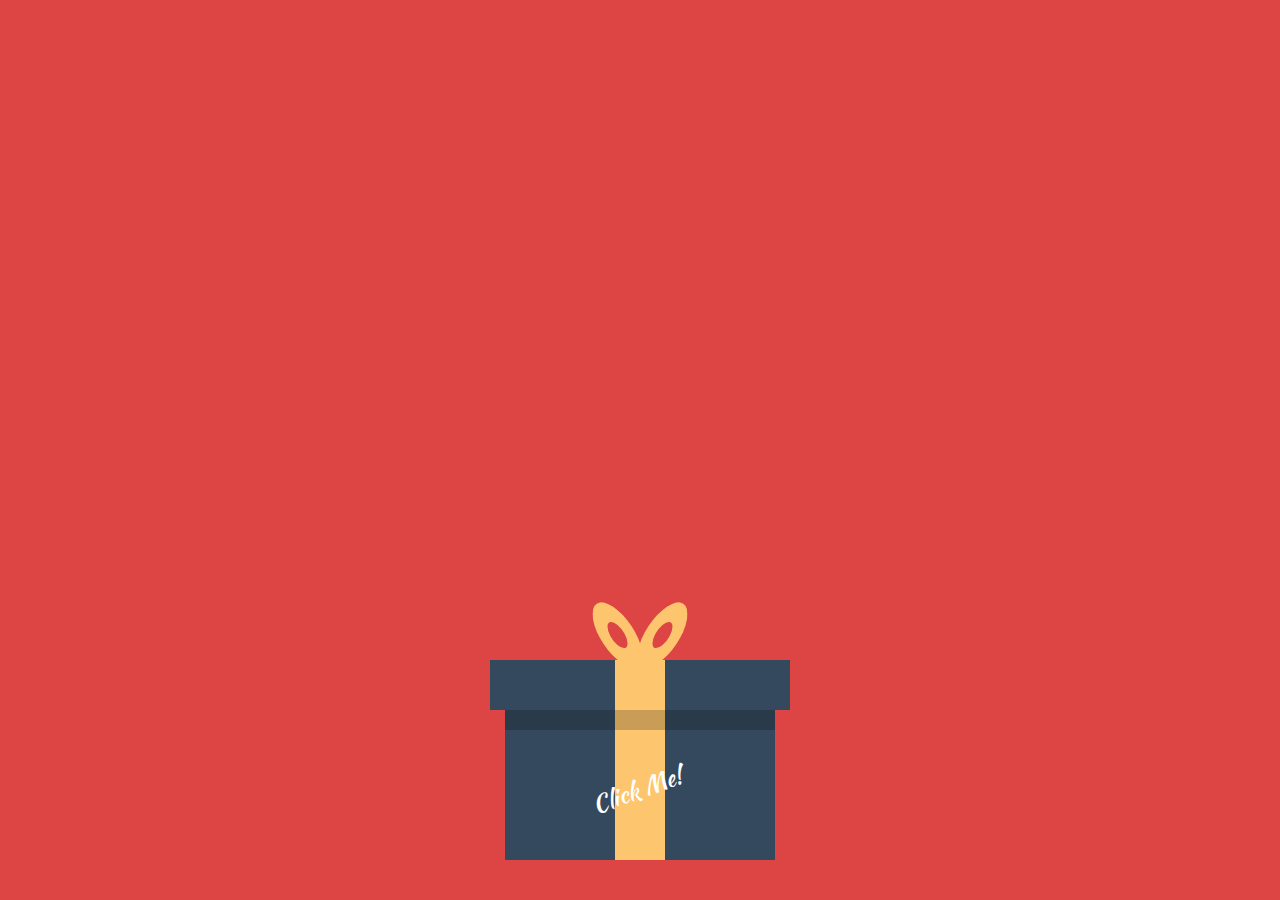
<file: index.html>
<!DOCTYPR html>

    <html lang="en">

    <head>
        <meta charset="UTF-8">
        <title>Noel vui ve</title>
        <script src="https://cdnjs.cloudflare.com/ajax/libs/jquery/3.6.0/jquery.min.js"
        integrity="sha512-894YE6QWD5I59HgZOGReFYm4dnWc1Qt5NtvYSaNcOP+u1T9qYdvdihz0PPSiiqn/+/3e7Jo4EaG7TubfWGUrMQ=="
        crossorigin="anonymous" referrerpolicy="no-referrer"></script>
        <link rel="stylesheet" href="./css/ngoc.css" />

        <!-- Link CSS Style.css file-->

        <link rel="stylesheet" href="css/style.css">

    </head>
    <style>
        .christmas {
            display: none;
        }

        /* abc  */
        .christmas:before {
            content: "";
            position: absolute;
            top: 0;
            left: 0;
            width: 100%;
            height: 100%;
            transform: rotate(-10deg);
            background-image: radial-gradient(circle at 30% 30%, #fff 1.5%, transparent 2.5%), radial-gradient(circle at 80% 70%, #fff 1.5%, transparent 2.5%), radial-gradient(circle at 30% 50%, #fff 1%, transparent 2%), radial-gradient(circle at 70% 85%, #fff 1%, transparent 2%);
            background-size: 10% 30%;
            background-position: 0 0, 0 0, 0 0, 0 0;
            -webkit-animation: snow 5s linear infinite;
            animation: snow 5s linear infinite;
        }

        @font-face {
            font-family: 'Mountains of Christmas';
            font-style: normal;
            src: local("Mountains of Christmas"), local("MountainsofChristmas-Regular"), url(https://fonts.gstatic.com/s/mountainsofchristmas/v8/dVGBFPwd6G44IWDbQtPewylJhLDHyIrT3I5b5eGTHmw.woff2) format("woff2");
        }

        @-webkit-keyframes snow {
            100% {
                background-position: 0px 200px, 0 200px, 0px 200px, 0px 200px;
            }
        }

        @keyframes snow {
            100% {
                background-position: 0px 200px, 0 200px, 0px 200px, 0px 200px;
            }
        }
    </style>

    <body>
        <div id="btn">
            <div class='moon'>
                <div class='crater1'></div>
                <div class='crater2'></div>
                <div class='crater3'></div>
            </div>

            <canvas id="canvas"></canvas>

            <div id="sea"></div>
            <div id="beach"></div>

            <!-- <img src="https://dl.dropbox.com/s/2k0mtrxc2dqurmh/jumping.png" alt="Jumping-people" id="people" /> -->

            <div id="merrywrap" class="merrywrap">
                <div class="giftbox">
                    <div class="cover">
                        <div></div>
                    </div>

                    <div class="box"></div>
                </div>

                <div class="icons">
                    <div class="row">
                        <span>B</span>
                        <span>ả</span>
                        <span>o</span>
                        <span> </span>
                        <span></span>
                        <span></span>
                        <span></span>
                        <span> </span>

                        <span> </span>

                    </div>
                    <div class="row">
                        <span>H</span>
                        <span>â</span>
                        <span>n</span>
                        <span></span>
                        <span></span>
                        <span></span>
                        <span></span>
                        <span></span>
                        <span></span>
                    </div>

                    <div class="row">
                        <span>ơiiiii</span>
                        <span>....</span>
                        <span></span>
                        <span></span>
                        <span></span>
                        <!-- <span>y</span>
                    <span>a</span> -->
                        <!-- <span>l</span>
                    <span>a</span> -->
                    </div>
                </div>
            </div>
        </div>
        <div class="christmas">
            <!-- title block starts here -->

            <div class="wrap">
                <div class="headline-wrap">
                    <span class="headline-overlay">
                        Merry Christmas
                    </span>
                    <h1 class="headline-main">
                        Merry Christmas
                    </h1>
                    <span class="headline-Ngoc">
                        Nguyễn Bảo Hân 
                    </span>
                </div>
            </div>

            <!-- title block ends here -->
            <!-- text block starts here -->

            
         
           
           
                     
                     
                        
                                                 
                                                  
                                           
                                                    
             

      
            
         
            
        
     
            
            
                                        <div class="opaque opaque-1">

                Hân ơi!
                                            <br>
                                                       Mặc dù t quen m chưa đc lâu nhưng mà có những lúc t nói những cái xàm vcl m vẫn chat với t
                           <br>                 
Có cái t nói như bị thiểu năng nma m vẫn chơi với t
                      <br>
                          T quý m vô cùng luôn ýyyyyy!!!
            </div>
<br> 
            <div class="opaque opaque-2">

                Cảm ơn m vì đã nói chuyện với t. Chúc bà trẻ Hân một Giáng Sinh vui vẻ và hạnh phúc nhaaaa.

            </div>
<br>
            <div class="opaque opaque-3">

                <em>From C.Khoi with love but not that kind of love, <em>

                    <em>ig so<em>
                         
               

   



            

            </div>
            <!-- <div class="opaque opaque-4">      
            私の人生にあなたがいてくれて、本当に幸せです。
         </div > -->

            <!-- text block ends here -->
            <!-- santa block starts here -->

            <div class="window">
                <div class="santa">
                    <div class="head">
                        <div class="face">
                            <div class="redhat">
                                <div class="whitepart"></div>
                                <div class="redpart"></div>
                                <div class="hatball"></div>
                            </div>
                            <div class="eyes"></div>
                            <div class="beard">
                                <div class="nose"></div>
                                <div class="mouth"></div>
                            </div>
                        </div>
                        <div class="ears"></div>
                    </div>
                    <div class="body"></div>
                </div>
            </div>

            <!-- santa block ends here -->
            <!-- snowman block starts here -->

            <div class="snowman">
                <div class="body">
                    <div class="head"></div>
                    <div class="hat"></div>
                    <div class="scarf"></div>
                    <div class="buttons"></div>
                    <div class="hands">
                        <div class="right-hand"></div>
                        <div class="left-hand"></div>
                    </div>
                    <div class="shadow"></div>
                </div>
            </div>

            <!-- snowman block ends here -->
            <!-- xmas tree block starts here -->

            <div class="xmas-tree">
                <svg xmlns="http://www.w3.org/2000/svg" viewBox="0 0 170 230">
                    <path class="top" style="--no: 1"
                        d="m84.4 7.39 1.85 2.81 3.1 1.33-2.1 2.64-.3 3.36-3.16-1.18-3.29.75.15-3.37-1.73-2.9 3.25-.9z" />
                    <path style="--no: 2"
                        d="m84.67 34.46-1.03-1.67-1.95-.1 1.27-1.48-.51-1.89 1.8.75L85.9 29l-.15 1.95 1.52 1.22-1.9.46z" />
                    <path style="--no: 3"
                        d="m84.48 44.88-2.79-1.53-2.84 1.42.6-3.12-2.24-2.27 3.16-.4 1.46-2.82 1.36 2.88 3.14.52L84 41.73z" />
                    <path style="--no: 4"
                        d="m90.24 45.43-1.46-.36-1.13 1-.1-1.5-1.3-.76 1.39-.57.32-1.48.97 1.16 1.5-.15-.79 1.28z" />
                    <path style="--no: 5"
                        d="m80.37 49.82-1.09-.41-.95.66.06-1.16-.93-.7 1.12-.31.39-1.1.63.98 1.16.03-.72.9z" />
                    <path style="--no: 6"
                        d="m75.25 53.39-.84-.6-.97.35.3-.99-.62-.81 1.03-.01.58-.85.32.98 1 .28-.84.62z" />
                    <path style="--no: 7"
                        d="m84.85 57.69-2.11-1.54-2.46.87.8-2.48-1.58-2.07h2.6l1.48-2.15.8 2.48 2.51.75-2.1 1.53z" />
                    <path style="--no: 8"
                        d="m94.09 54.3-1.93-.88-1.81 1.09.24-2.1-1.6-1.4 2.08-.41.83-1.95 1.04 1.84 2.1.2-1.43 1.55z" />
                    <path style="--no: 9"
                        d="m72.5 60.61.5-1.87-1.26-1.47 1.94-.1 1-1.66.7 1.81 1.89.45-1.5 1.22.15 1.93-1.63-1.05z" />
                    <path style="--no: 10"
                        d="m82.2 63.9-1.47-.5-1.24.93.02-1.54-1.26-.9 1.48-.45.46-1.48.89 1.26 1.54-.02-.92 1.24z" />
                    <path style="--no:  11"
                        d="m86.5 63.08-.7-.46-.8.31.23-.81-.54-.65.84-.03.45-.72.3.8.82.2-.66.52z" />
                    <path style="--no: 12"
                        d="m94.09 63.72-1.85-.85-1.74 1.04.24-2.02-1.53-1.34 2-.4.8-1.86.99 1.77 2.02.2-1.38 1.48z" />
                    <path style="--no: 13"
                        d="M100.3 62.17 98.92 62 98 63.04l-.27-1.37-1.28-.56 1.22-.67.14-1.39 1.02.95 1.36-.3-.6 1.27z" />
                    <path style="--no: 14"
                        d="m77.53 68.48-.8-.82-1.14.2.53-1.02-.55-1.02 1.14.19.8-.83.17 1.14 1.04.5-1.03.52z" />
                    <path style="--no: 15"
                        d="m71.77 71.77-2.28-1.04L67.34 72l.3-2.49-1.9-1.65 2.46-.49.99-2.3 1.23 2.18 2.5.23-1.7 1.84z" />
                    <path style="--no: 16" d="m77.07 73.14-.54-.4-.64.2.22-.64-.4-.54.68.01.4-.55.2.65.64.2-.56.4z" />
                    <path style="--no: 17"
                        d="m86.13 75.43-2-1.32-2.22.9.63-2.3-1.55-1.83 2.4-.12 1.26-2.03.85 2.24 2.32.57-1.87 1.5z" />
                    <path style="--no: 18"
                        d="m92.35 70.67-.76-.3-.68.45.05-.81-.64-.5.8-.2.28-.78.43.7.82.03-.52.63z" />
                    <path style="--no: 19"
                        d="m92.53 75.43-.46-.11-.35.31-.04-.47-.41-.24.44-.18.1-.46.3.36.48-.05-.25.4z" />
                    <path style="--no:  20"
                        d="m99.02 72.32-1.46.18-.69 1.31-.62-1.34-1.46-.24 1.08-1-.22-1.47 1.3.72 1.32-.67-.29 1.46z" />
                    <path style="--no: 21"
                        d="m104.05 70.95-.01 1.19.97.69-1.14.35-.35 1.14-.69-.97-1.2.01.72-.95-.38-1.13 1.13.38z" />
                    <path style="--no: 22"
                        d="m88.96 78.26-.33-.21-.38.1.1-.39-.2-.33.39-.02.25-.3.14.37.37.14-.31.25z" />
                    <path style="--no: 23"
                        d="m84.85 80.92-.95-.55-.99.47.23-1.07-.75-.8 1.09-.11.52-.96.45 1 1.07.2-.81.73z" />
                    <path style="--no: 24"
                        d="m78.17 83.48-1.78-1.43-2.19.67.8-2.14-1.3-1.87 2.28.1L77.35 77l.61 2.2 2.16.75-1.9 1.25z" />
                    <path style="--no: 25" d="m69.76 82.1-.8-.08-.6.54-.16-.79-.7-.4.7-.4.17-.78.6.53.79-.08-.33.73z" />
                    <path style="--no: 26"
                        d="m63.72 85.4-1.51-1.02-1.7.68.5-1.76-1.17-1.4 1.82-.07.98-1.54.63 1.7 1.77.46-1.44 1.13z" />
                    <path style="--no: 27"
                        d="m68.84 86.5-.78.04-.4.68-.3-.73-.77-.18.6-.5-.06-.79.66.42.73-.3-.2.76z" />
                    <path style="--no: 28"
                        d="m74.15 86.68-1.28-.25-.93.9-.15-1.29-1.15-.6 1.18-.55.21-1.28.89.96 1.28-.2-.63 1.14z" />
                    <path style="--no: 29"
                        d="m79.82 88.6-.97-.39-.94.46.06-1.04-.72-.76 1.01-.25.5-.93.55.89 1.03.18-.67.8z" />
                    <path style="--no:  30"
                        d="M86.59 88.69 85.2 87.4l-1.84.4.8-1.7-.96-1.63 1.87.23 1.25-1.41.36 1.85 1.72.75-1.64.91z" />
                    <path style="--no: 31"
                        d="m93.54 85.3-.87.03-.56.66-.3-.81-.8-.33.69-.54.06-.86.72.49.84-.2-.24.83z" />
                    <path style="--no: 32"
                        d="m98.02 87.5-.84.08-.42.74-.33-.78-.83-.17.63-.56-.1-.84.73.44.77-.36-.19.83z" />
                    <path style="--no: 33"
                        d="m106.07 87.77-2.01-.63-1.66 1.3-.02-2.11-1.74-1.18 2-.67.58-2.02 1.25 1.7 2.1-.08-1.22 1.72z" />
                    <path style="--no: 34"
                        d="m110.63 87.43-.58-.07-.44.39-.12-.58-.5-.3.51-.29.13-.57.44.4.58-.05-.25.53z" />
                    <path style="--no: 35"
                        d="m99.85 90.98-.57-.15-.48.31-.04-.58-.45-.37.55-.2.2-.55.37.45.58.03-.31.5z" />
                    <path style="--no: 36"
                        d="m94.63 94.27-1.77-.6-1.64.9.02-1.87-1.37-1.27 1.79-.56.79-1.7 1.08 1.53 1.86.22-1.12 1.5z" />
                    <path style="--no: 37"
                        d="m86.5 97.74-1.97-1.17-2.2.68.51-2.24-1.32-1.87 2.28-.21 1.38-1.83.9 2.1 2.17.74-1.72 1.51z" />
                    <path style="--no: 38"
                        d="m79.27 96.28-.63-.38-.7.2.16-.71-.41-.6.73-.07.45-.58.28.68.7.24-.56.48z" />
                    <path style="--no: 39"
                        d="m75.7 96.92-1.33.16-.78 1.1-.56-1.22-1.29-.4.99-.91-.02-1.35 1.18.66 1.27-.43-.26 1.31z" />
                    <path style="--no:  40"
                        d="m71.77 100.3-.36.08-.2.32-.18-.32-.36-.08.25-.28-.03-.37.33.15.35-.14-.05.37z" />
                    <path style="--no: 41"
                        d="m67.38 102.04-1.68-1.26-2.07.4.68-2-1.02-1.85 2.1.04 1.45-1.54.62 2.01 1.9.9-1.72 1.21z" />
                    <path style="--no: 42"
                        d="m61.16 100.85-1.92.1-1.22 1.48-.68-1.8-1.78-.7 1.5-1.2.11-1.92 1.6 1.06 1.86-.49-.5 1.85z" />
                    <path style="--no: 43"
                        d="m54.64 103.5-.97-.26-.83.55-.06-1-.77-.63.93-.36.36-.93.63.77 1 .06-.55.84z" />
                    <path style="--no: 44"
                        d="M64.09 105.8h-1.36l-.95.97-.43-1.28-1.22-.6 1.1-.82.2-1.34 1.1.79 1.34-.23-.4 1.3z" />
                    <path style="--no: 45"
                        d="m68.75 105.24-.47.02-.32.34-.16-.44-.42-.2.37-.29.06-.47.39.27.46-.09-.13.45z" />
                    <path style="--no: 46"
                        d="m75.15 106.52-1.48-.52-1.42.67.04-1.57-1.08-1.14 1.5-.44.76-1.38.9 1.29 1.54.29-.96 1.24z" />
                    <path style="--no: 47"
                        d="m85.12 106.25-2.34.41-1.36 1.95-1.12-2.1-2.27-.7 1.65-1.71-.04-2.38 2.14 1.05 2.25-.77-.33 2.35z" />
                    <path style="--no: 48"
                        d="m90.34 105.8-1.3-.23-1.08.75-.19-1.3-1.05-.8 1.18-.58.43-1.24.92.94 1.32.02-.62 1.17z" />
                    <path style="--no: 49"
                        d="M92.07 108.35h-.34l-.23.25-.11-.32-.3-.15.27-.2.05-.34.27.2.34-.06-.1.32z" />
                    <path style="--no:  50"
                        d="m98.48 105.43-1.85.44-.98 1.62-1-1.61-1.84-.44 1.22-1.45-.15-1.89 1.76.72 1.75-.72-.15 1.89z" />
                    <path style="--no: 51"
                        d="m108.17 105.97-2.37.83-.66 2.42-1.52-1.99-2.5.12 1.43-2.06-.9-2.35 2.4.72 1.96-1.57.06 2.51z" />
                    <path style="--no: 52"
                        d="m115.03 105.43-1.59.08-1.06 1.18-.57-1.48-1.45-.64 1.23-1 .17-1.59 1.33.87 1.55-.33-.4 1.53z" />
                    <path style="--no: 53"
                        d="m117.77 103.96-.25-.18-.3.04.1-.3-.15-.28h.32l.22-.21.1.3.27.14-.25.18z" />
                    <path style="--no: 54"
                        d="m110 108.54-.37-.05-.3.23-.07-.37-.3-.2.32-.19.1-.36.28.26.37-.01-.16.33z" />
                    <path style="--no: 55"
                        d="m103.41 111.37-.29-.03-.22.19-.06-.29-.25-.15.25-.15.07-.28.22.2.3-.03-.12.27z" />
                    <path style="--no: 56"
                        d="m100.49 111.92-2.07.88-.44 2.21-1.49-1.7-2.23.27 1.15-1.94-.94-2.04 2.2.5 1.65-1.53.2 2.25z" />
                    <path style="--no: 57" d="m90.8 112.47-.45-.28-.5.12.12-.5-.27-.45.52-.04.34-.4.2.5.48.2-.4.33z" />
                    <path style="--no: 58"
                        d="m91.98 115.67-.47.01-.32.34-.16-.44-.42-.2.37-.28.06-.47.39.26.46-.08-.13.45z" />
                    <path style="--no: 59"
                        d="m88.14 116.3-2.8.1-1.5 2.36-.96-2.63-2.7-.7 2.2-1.73-.17-2.8 2.32 1.58 2.6-1.02-.77 2.69z" />
                    <path style="--no:  60"
                        d="m79.73 118.23-.3-.03-.22.19-.06-.29-.25-.15.25-.15.08-.28.21.19.3-.02-.12.27z" />
                    <path style="--no: 61"
                        d="m76.9 115.49-1.12.07-.57.96-.42-1.03-1.09-.25.86-.71-.1-1.12.94.6 1.03-.45-.28 1.09z" />
                    <path style="--no: 62"
                        d="m74.97 120.33-.43-.14-.4.2v-.46l-.32-.32.44-.14.2-.4.27.37.45.08-.27.36z" />
                    <path style="--no: 63"
                        d="m69.21 121.8-1.76-2.05-2.68.29 1.4-2.3-1.1-2.47 2.63.63 2-1.8.22 2.68 2.33 1.34-2.48 1.04z" />
                    <path style="--no: 64"
                        d="m65 122.34-.25.16-.06.28-.22-.19-.3.02.12-.27-.11-.26.29.02.22-.19.06.28z" />
                    <path style="--no: 65"
                        d="m61.9 117.13-.63-.03-.38.5-.16-.6-.6-.21.53-.34.01-.63.49.4.6-.19-.22.59z" />
                    <path style="--no: 66"
                        d="m61.62 122.16-1.17-.03-.69.94-.33-1.12-1.1-.36.96-.66v-1.17l.93.71 1.1-.36-.38 1.1z" />
                    <path style="--no: 67"
                        d="m54.67 123.44-1.51-.57-1.48.66.08-1.61-1.09-1.2 1.56-.43.8-1.4.9 1.35 1.58.33-1.01 1.26z" />
                    <path style="--no: 68"
                        d="m44.43 126.92-1.25-1.56-1.98.14 1.1-1.66-.75-1.84 1.92.53 1.52-1.28.09 1.98 1.69 1.06-1.87.7z" />
                    <path style="--no: 69"
                        d="m50.1 127.28-.87-.25-.7.58-.03-.9-.76-.49.85-.3.22-.88.56.7.9-.05-.5.75z" />
                    <path style="--no:  70"
                        d="m57.69 128.84-1.52-.06-.92 1.21-.4-1.46-1.45-.5 1.27-.84.02-1.52 1.2.94 1.45-.44-.53 1.42z" />
                    <path style="--no: 71"
                        d="m60.52 130.03-.27-.11-.27.12.02-.3-.19-.21.28-.08.15-.25.16.25.28.06-.19.23z" />
                    <path style="--no: 72"
                        d="m66.37 129.39-2.08-.67-1.73 1.35-.02-2.2-1.81-1.22 2.08-.7.6-2.1 1.3 1.77 2.2-.07-1.28 1.78z" />
                    <path style="--no: 73"
                        d="m68.3 130.76.6-1.52-.9-1.36 1.62.1 1.02-1.27.4 1.58 1.53.57-1.38.87-.07 1.63-1.25-1.04z" />
                    <path style="--no: 74"
                        d="m75.7 127.28-.7-.19-.56.47-.04-.73-.62-.39.69-.25.17-.71.46.57.73-.05-.4.6z" />
                    <path style="--no: 75"
                        d="m76.25 132.13-.43-.06-.3.33-.08-.43-.4-.18.39-.2.04-.44.32.3.43-.1-.19.4z" />
                    <path style="--no: 76"
                        d="m86.4 132.31-3.17-.8-2.46 2.16-.22-3.27-2.81-1.67 3.04-1.22.72-3.2 2.1 2.52 3.26-.3-1.75 2.78z" />
                    <path style="--no: 77"
                        d="m89.42 132.22.07-.66-.4-.52.64-.13.37-.55.32.57.64.18-.44.49.03.66-.6-.27z" />
                    <path style="--no: 78"
                        d="m93.35 127.37-1.33-.22-.93.97-.2-1.33-1.21-.6 1.2-.6.2-1.33.94.96 1.33-.23-.63 1.2z" />
                    <path style="--no: 79"
                        d="m95.73 131.49-.44.06-.26.36-.2-.4-.42-.14.32-.3v-.45l.4.2.42-.13-.07.44z" />
                    <path style="--no:  80"
                        d="m104.24 129.75-2.05.44-1.15 1.76-1.05-1.81-2.02-.54 1.4-1.57-.11-2.09 1.91.85 1.96-.75-.21 2.08z" />
                    <path style="--no: 81"
                        d="m110.46 131.12-1.33-.08-.83 1.04-.33-1.3-1.25-.45 1.13-.71.05-1.34 1.03.86 1.28-.36-.5 1.23z" />
                    <path style="--no: 82"
                        d="m111.46 126.46-.45-.4-.6.03.24-.56-.22-.56.6.06.47-.39.13.6.51.33-.52.3z" />
                    <path style="--no: 83"
                        d="m120.6 130.03-2.54-.37-1.75 1.9-.44-2.54-2.34-1.08 2.28-1.2.3-2.56 1.85 1.8 2.52-.51-1.13 2.3z" />
                    <path style="--no: 84"
                        d="m128.04 128.27-1.5-.13-.96 1.17-.34-1.47-1.4-.54 1.28-.78.09-1.5 1.14.98 1.46-.39-.59 1.4z" />
                    <path style="--no: 85"
                        d="m113.02 134.42-.3-.87-.88-.25.74-.55-.04-.92.75.53.86-.32-.27.88.57.72-.92.01z" />
                    <path style="--no: 86"
                        d="m107.26 137.8-1.85-.99-1.85.96.37-2.06-1.49-1.47 2.07-.28.94-1.87.91 1.88 2.07.32-1.51 1.45z" />
                    <path style="--no: 87"
                        d="m97.38 140.73-1.9-.56-1.53 1.25-.06-1.97-1.67-1.07 1.87-.67.5-1.91 1.21 1.56 1.97-.11-1.1 1.63z" />
                    <path style="--no: 88"
                        d="m89.7 140.36-.3-.05-.22.21-.04-.3-.27-.14.28-.13.05-.3.2.22.3-.05-.14.27z" />
                    <path style="--no: 89"
                        d="m88.6 144.3-4.73.43-2.32 4.14-1.88-4.36-4.65-.92 3.56-3.14-.55-4.71 4.08 2.42 4.31-1.98-1.04 4.63z" />
                    <path style="--no:  90"
                        d="m71.77 142.28-1.03.51-.17 1.14-.8-.82-1.14.2.53-1.03-.53-1.02 1.13.2.81-.83.17 1.14z" />
                    <path style="--no: 91"
                        d="m76.25 148.96-1.93.48-.7 1.86-1.05-1.69-1.99-.09 1.28-1.52-.53-1.92 1.85.75 1.66-1.1-.14 1.99z" />
                    <path style="--no: 92"
                        d="m67.65 149.78-.65-.08-.44.49-.12-.65-.6-.27.58-.31.07-.66.48.46.64-.14-.28.6z" />
                    <path style="--no: 93"
                        d="m62.26 151.15-2.35-2.29-3.22.64 1.45-2.95-1.6-2.87 3.25.48 2.23-2.41.56 3.24 2.98 1.37-2.91 1.53z" />
                    <path style="--no: 94"
                        d="m56.04 152.43-.33.03-.16.28-.12-.3-.32-.07.24-.21-.03-.33.28.18.3-.14-.08.32z" />
                    <path style="--no: 95"
                        d="M53.39 147.68h-1.22l-.7 1-.37-1.17-1.17-.35.99-.72-.03-1.22.99.73 1.15-.4-.38 1.15z" />
                    <path style="--no: 96"
                        d="m51.2 152.43-.39.06-.17.34-.17-.35-.38-.05.28-.27-.06-.38.34.18.34-.17-.07.37z" />
                    <path style="--no: 97"
                        d="m40.22 154.26 1.1-3.39-2.16-2.83h3.56l2.02-2.93 1.1 3.4 3.42 1-2.89 2.1.1 3.57-2.89-2.1z" />
                    <path style="--no: 98"
                        d="m32.08 152.07.89 1.12 1.43-.1-.8 1.19.54 1.32-1.38-.38-1.09.92-.06-1.43-1.22-.75 1.34-.5z" />
                    <path style="--no: 99"
                        d="m26.77 157.46-.1-.9-.8-.42.82-.37.16-.9.61.67.9-.12-.45.78.4.81-.89-.17z" />
                    <path style="--no:  100"
                        d="m38.02 158.1-.73-.65-.95.23.4-.9-.52-.84.98.1.64-.74.2.96.9.37-.84.5z" />
                    <path style="--no: 101"
                        d="m33.45 160.12-.46-.39-.57.17.22-.56-.33-.5.6.04.36-.47.15.58.56.2-.5.33z" />
                    <path style="--no: 102"
                        d="m45.89 161.12-1.98-.17-1.1 1.66-.44-1.94-1.92-.52 1.7-1.03-.09-1.98 1.5 1.3 1.86-.7-.78 1.83z" />
                    <path style="--no: 103"
                        d="m50.83 157.46-.87.3-.25.88-.55-.74-.92.04.53-.75-.32-.86.88.27.72-.57.01.92z" />
                    <path style="--no: 104"
                        d="m57.5 162.59-1.83-2.43-3.15.14 1.75-2.5-1.1-2.95 2.9.89 2.47-1.96.05 3.03 2.63 1.75-2.87.99z" />
                    <path style="--no: 105"
                        d="M64.91 162.22h-.81l-.47.66-.25-.77-.78-.24.67-.47-.02-.82.66.48.76-.26-.25.77z" />
                    <path style="--no: 106"
                        d="m67.38 157-.7-.05-.45.55-.17-.7-.66-.25.6-.37.05-.7.54.46.68-.18-.27.65z" />
                    <path style="--no: 107"
                        d="m69.58 162.86-.9-.44-.87.49.14-.99-.73-.67.98-.17.42-.9.47.87.98.12-.69.71z" />
                    <path style="--no: 108"
                        d="m77.44 162.4-2.41-.9-2.12 1.47.12-2.58-2.05-1.56 2.48-.68.85-2.44 1.42 2.16 2.57.05-1.6 2.01z" />
                    <path style="--no: 109"
                        d="m84.48 162.13-1.25.07-.64 1.07-.46-1.16-1.22-.28.97-.8-.11-1.25 1.05.68 1.16-.49-.32 1.21z" />
                    <path style="--no:  110"
                        d="m95.37 162.04-3.96-1.44-3.43 2.45.14-4.2-3.38-2.5 4.04-1.17 1.33-4 2.36 3.49 4.21.03-2.58 3.32z" />
                    <path style="--no: 111"
                        d="m103.14 162.22-1.46-1.04-1.69.61.54-1.7-1.1-1.42 1.79-.02 1-1.48.57 1.7 1.73.49-1.44 1.07z" />
                    <path style="--no: 112"
                        d="m100.58 164.78-.25.05-.1.23-.12-.21-.25-.02.17-.19-.06-.24.23.1.21-.13-.02.25z" />
                    <path style="--no: 113"
                        d="m105.15 155.09-1 .15-.44.92-.47-.9-1-.14.72-.72-.19-1 .91.46.9-.48-.17 1z" />
                    <path style="--no: 114"
                        d="M105.6 165.15h-.4l-.23.33-.13-.39-.39-.12.34-.24-.01-.4.33.24.38-.14-.13.4z" />
                    <path style="--no: 115"
                        d="m117.96 160.85-3.27 1.34-.75 3.45-2.28-2.7-3.52.36 1.86-3-1.43-3.23 3.44.83 2.63-2.35.26 3.52z" />
                    <path style="--no: 116"
                        d="m120.79 157.74-.87-.52-.92.42.23-.99-.68-.74 1-.1.5-.87.4.93.99.2-.76.66z" />
                    <path style="--no: 117"
                        d="m127.56 164.69-2.25-1.13-2.2 1.22.37-2.49-1.83-1.72 2.48-.4 1.07-2.28 1.15 2.23 2.5.3-1.77 1.8z" />
                    <path style="--no: 118"
                        d="m131.3 157.74-.29-.47-.55-.01.35-.43-.15-.53.51.2.46-.3-.04.54.44.34-.53.14z" />
                    <path style="--no: 119"
                        d="m144.3 163.23-4.38.05-2.43 3.64-1.4-4.14-4.22-1.19 3.5-2.62-.16-4.37 3.57 2.53 4.1-1.52-1.3 4.18z" />
                    <path style="--no:  120"
                        d="m132.4 167.16-.6-.25-.53.35.05-.64-.5-.4.62-.16.24-.6.33.55.65.03-.42.5z" />
                    <path style="--no: 121"
                        d="m125.36 169.81-.13-.95-.86-.43.87-.42.14-.95.67.7.95-.16-.46.84.44.86-.94-.17z" />
                    <path style="--no: 122"
                        d="m122.71 171.55-2.41-.37-1.67 1.78-.4-2.4-2.22-1.04 2.17-1.13.3-2.42 1.75 1.71 2.4-.46-1.1 2.19z" />
                    <path style="--no: 123"
                        d="m104.6 174.2-2.22-.8-1.92 1.38.07-2.36-1.9-1.4 2.27-.66.74-2.24 1.33 1.95 2.36.01-1.45 1.87z" />
                    <path style="--no: 124"
                        d="m114.48 176.67-2.6-.75-2.1 1.72-.09-2.7-2.28-1.46 2.54-.93.68-2.62 1.67 2.14 2.7-.17-1.51 2.25z" />
                    <path style="--no: 125"
                        d="m102.87 179.05-.68-.14-.5.48-.08-.7-.61-.32.63-.28.12-.68.47.5.69-.09-.35.6z" />
                    <path style="--no: 126"
                        d="m96.65 176.58-2.6 1.75-.02 3.13-2.46-1.93-2.99.95 1.07-2.94-1.82-2.55 3.13.1 1.85-2.5.87 3z" />
                    <path style="--no: 127"
                        d="m85.3 184.63-5.13-.38-3.22 4-1.22-4.99-4.81-1.82 4.37-2.71.25-5.14 3.93 3.32 4.96-1.35-1.94 4.76z" />
                    <path style="--no: 128"
                        d="m70.4 178.68-.49-.3-.52.23.13-.56-.38-.42.57-.05.3-.5.2.54.57.12-.44.37z" />
                    <path style="--no: 129"
                        d="m67.01 188.83-1.7-1.8-2.45.38 1.2-2.17-1.13-2.21 2.44.45 1.76-1.74.31 2.45 2.2 1.13-2.23 1.07z" />
                    <path style="--no:  130"
                        d="m58.97 190.02.13-.4-.25-.35h.43l.25-.34.12.4.41.13-.35.25v.43l-.34-.26z" />
                    <path style="--no: 131"
                        d="m58.78 186.36-2.35-.93-2.11 1.41.16-2.53-2-1.57 2.46-.63.88-2.38 1.36 2.14 2.53.1-1.62 1.95z" />
                    <path style="--no: 132"
                        d="m54.3 190.75-.7-.05-.45.54-.16-.69-.66-.25.6-.37.04-.7.54.45.68-.18-.27.66z" />
                    <path style="--no: 133" d="m47.8 186-.48-.17-.41.31v-.51l-.42-.3.5-.16.15-.49.3.42h.51l-.3.4z" />
                    <path style="--no: 134"
                        d="m49.36 191.12-1.52.34-.58 1.45-.8-1.34-1.55-.1 1.02-1.17-.38-1.52 1.44.62 1.32-.83-.15 1.55z" />
                    <path style="--no: 135"
                        d="m41.59 192.22-3.23.17-1.7 2.76-1.16-3.02-3.15-.75 2.52-2.04-.26-3.23 2.72 1.76 2.99-1.24-.83 3.13z" />
                    <path style="--no: 136"
                        d="m28.42 191.4-.22.1-.03.24-.17-.17-.24.04.11-.22-.11-.21.24.04.17-.17.03.24z" />
                    <path style="--no: 137"
                        d="m30.25 197.25-1.17-.04-.69.95-.33-1.12-1.1-.37.96-.66v-1.17l.93.72 1.1-.36-.38 1.1z" />
                    <path style="--no: 138"
                        d="m23.4 192.5-.17-.47-.47-.13.39-.3-.02-.49.4.28.46-.17-.15.47.31.38-.49.01z" />
                    <path style="--no: 139"
                        d="m20.46 202.37-3.79-2.2-3.95 1.89.91-4.29-3-3.18 4.35-.45 2.1-3.85 1.77 4 4.3.8-3.25 2.94z" />
                    <path style="--no:  140"
                        d="m8.94 202.44-1.27-1.06-1.6.44.63-1.54-.92-1.38 1.66.11 1.03-1.3.4 1.61 1.55.59-1.4.87z" />
                    <path style="--no: 141"
                        d="m27.78 203.65-1.65-.6-1.44 1.01.07-1.76-1.42-1.05 1.7-.48.56-1.67.98 1.46 1.76.02-1.08 1.39z" />
                    <path style="--no: 142"
                        d="m39.85 203.92-2.3.26-1.1 2.05-.96-2.11-2.3-.41 1.72-1.57-.31-2.3 2.02 1.14 2.09-1.01-.47 2.28z" />
                    <path style="--no: 143"
                        d="m46.8 200.26-1.4-.25-1.02 1.02-.2-1.42-1.27-.64 1.29-.63.21-1.41 1 1.03 1.41-.23-.68 1.26z" />
                    <path style="--no: 144"
                        d="m46.07 207.12-.21-.43-.48-.07.34-.34-.08-.48.43.23.43-.23-.08.48.35.34-.48.07z" />
                    <path style="--no: 145"
                        d="m51.47 207.76-.46-.1-.36.31-.03-.47-.41-.24.43-.18.1-.47.31.37.47-.05-.24.4z" />
                    <path style="--no: 146"
                        d="m63.81 206.12-4.53-.27-2.8 3.58-1.14-4.4-4.27-1.54 3.83-2.45.15-4.54 3.51 2.88 4.36-1.25-1.65 4.23z" />
                    <path style="--no: 147"
                        d="m66.83 205.11-.3-.19-.32.14.09-.35-.23-.26.35-.02.18-.3.13.32.35.08-.28.23z" />
                    <path style="--no: 148"
                        d="m70.03 208.77 1.06-4.31-2.96-3.32 4.43-.33 2.24-3.83 1.68 4.1 4.34.95-3.39 2.87.44 4.42-3.77-2.34z" />
                    <path style="--no: 149"
                        d="m81.74 199.99-.73-.8-1.07.16.53-.94-.47-.96 1.05.2.78-.74.12 1.07.95.5-.98.45z" />
                    <path style="--no:  150"
                        d="m81.92 207.67-.4-.27-.46.18.14-.47-.32-.38.5-.02.26-.41.16.46.48.12-.39.3z" />
                    <path style="--no: 151"
                        d="m99.94 203.83-4.63 2.7-.41 5.33-4-3.57-5.2 1.26 2.17-4.9-2.81-4.56 5.33.55 3.47-4.08 1.12 5.23z" />
                    <path style="--no: 152"
                        d="m102.23 211.42-1.36-.41-1.11.88-.03-1.42-1.18-.78 1.34-.46.38-1.37.86 1.13 1.41-.06-.81 1.16z" />
                    <path style="--no: 153"
                        d="m103.14 202.46-1-1.06-1.44.22.7-1.28-.65-1.3 1.43.26 1.04-1.02.18 1.45 1.3.67-1.32.62z" />
                    <path style="--no: 154"
                        d="m108.17 209.6-1-.66-1.11.45.31-1.16-.77-.91 1.2-.06.63-1.02.42 1.12 1.17.29-.94.75z" />
                    <path style="--no: 155"
                        d="m113.1 210.78-.5.05-.26.46-.2-.48-.52-.1.4-.34-.07-.51.44.26.47-.22-.1.5z" />
                    <path style="--no: 156"
                        d="m113.2 206.67-2.24-2.9-3.65.21 2.06-3.02-1.33-3.41 3.51 1.02 2.84-2.31.1 3.66 3.08 1.97-3.44 1.24z" />
                    <path style="--no: 157"
                        d="m119.78 209.96-1.1-.33-.91.73-.03-1.16-.97-.64 1.1-.38.3-1.12.7.92 1.16-.06-.66.95z" />
                    <path style="--no: 158"
                        d="m122.62 201.45-.25.06-.09.23-.13-.22-.25-.02.17-.18-.06-.25.23.1.21-.13-.02.25z" />
                    <path style="--no: 159"
                        d="m133.78 209.96-4.32-.78-3.09 3.1-.59-4.34-3.91-1.98 3.95-1.9.67-4.33 3.03 3.17 4.33-.7-2.08 3.86z" />
                    <path style="--no: 160"
                        d="m139.63 202.19-.87-.25-.7.57-.03-.9-.76-.49.85-.3.23-.88.55.71.9-.05-.5.74z" />
                    <path style="--no: 161"
                        d="m139.81 212.89-1.38-1.02-1.61.57.53-1.63-1.03-1.36h1.71l.98-1.4.52 1.63 1.64.5-1.4 1z" />
                    <path style="--no: 162"
                        d="m154.08 209.41-5.13-.65-3.44 3.86-.97-5.08-4.73-2.09 4.53-2.49.52-5.14 3.77 3.54 5.05-1.1-2.2 4.68z" />
                    <path style="--no: 163"
                        d="m156.18 207.67-.3-.05-.21.21-.04-.3-.27-.14.27-.13.05-.3.21.22.3-.04-.14.26z" />
                    <path style="--no: 164"
                        d="m164.5 206.67-2.9-.67-2.2 2.01-.25-2.96-2.6-1.47 2.74-1.17.6-2.91 1.95 2.24 2.96-.34-1.53 2.56z" />
                    <path style="--no: 165"
                        d="m162.59 210.6-.36-.3-.44.12.17-.43-.25-.39.46.04.3-.36.1.45.43.17-.39.24z" />
                </svg>
            </div>


            <!-- xmas tree block ends here -->
            <!-- falling snow block starts here -->

            <div id="falling-snow"></div>

            <!-- falling snow block ends here -->

            <!-- <script src="js/ngoc.js"></script> -->
        </div>
        <script src="js/index.js"></script>


 


    </body>

    </html>
</file>
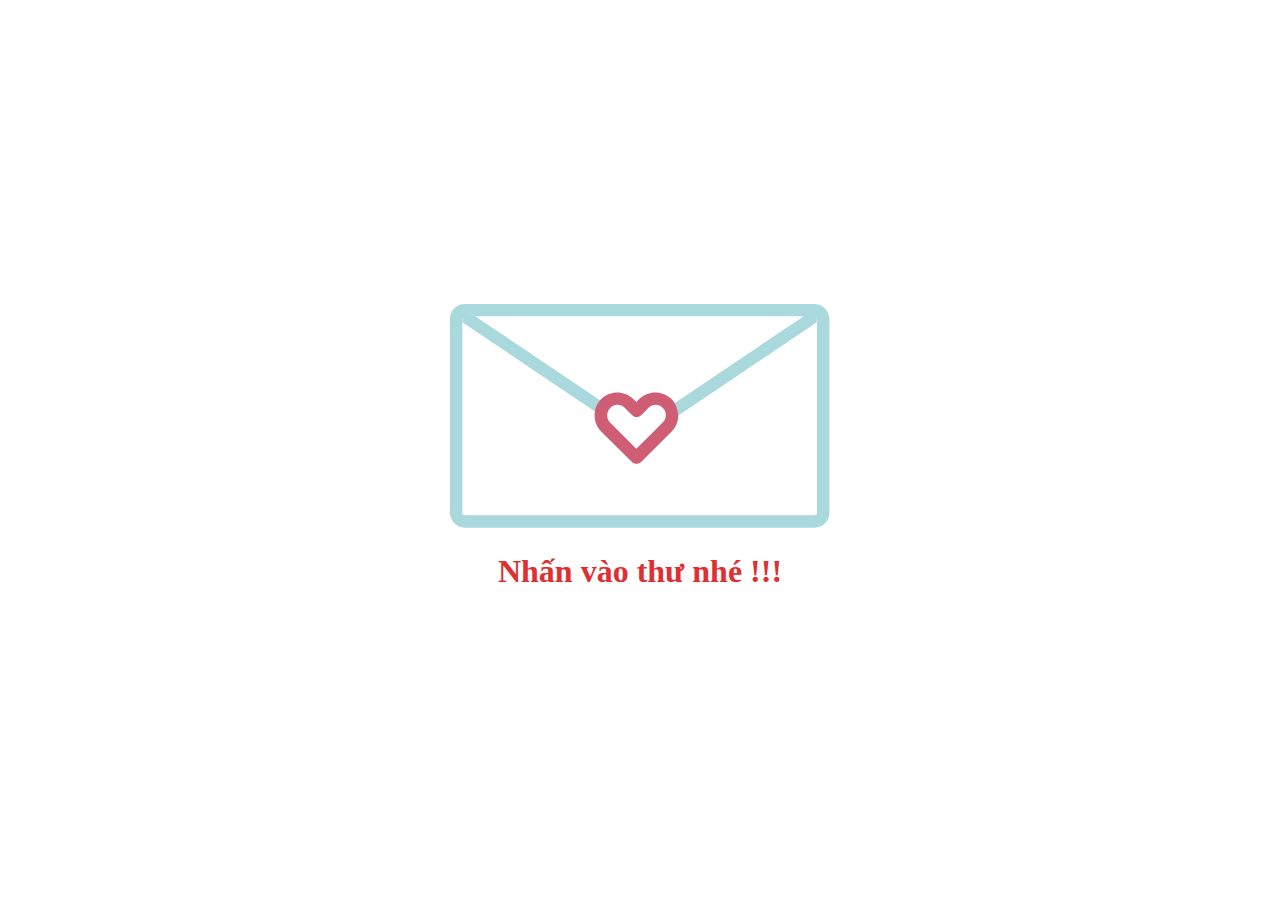
<file: cybersoft_christmas.html>
<!DOCTYPE html>
<html lang="en">

<head>
    <meta charset="UTF-8">
    <meta http-equiv="X-UA-Compatible" content="IE=edge">
    <meta name="viewport" content="width=device-width, initial-scale=1.0">
    <title>Document</title>
</head>
<style>
    ::selection {
        background: rgba(255, 255, 0, 0.5);
    }

    body {
        background: white;
    }

    .window {
        width: 340px;
        height: 340px;
        background: #a0d5d3;
        position: absolute;
        top: 50%;
        left: 50%;
        border-radius: 50%;
        margin-top: -60px;
        -webkit-transform: translate(-50%, -50%);
        -moz-transform: translate(-50%, -50%);
        -ms-transform: translate(-50%, -50%);
        -o-transform: translate(-50%, -50%);
        transform: translate(-50%, -50%);
        border: 10px solid #f8e7dc;
        overflow: hidden;
    }
    
    .message {
        position: absolute;
        left: 50%;
        top: 50%;
        margin-top: 80px;
        -webkit-transform: translateX(-50%);
        -moz-transform: translateX(-50%);
        -ms-transform: translateX(-50%);
        -o-transform: translateX(-50%);
        transform: translateX(-50%);
        color: #f8e7dc;
        font-family: 'Mountains of Christmas';
    }

    .message h1 {
        font-style: normal;
        font-size: 75px;
        margin-bottom: 0;
        white-space: nowrap;
    }

    .message h2 {
        margin: 0;
        font-size: 20px;
        text-align: center;
        white-space: nowrap;
    }

    .message h2 a {
        color: #f7be10;
        opacity: 0.8;
    }

    .message h2 a:hover {
        opacity: 1;
    }

    @-webkit-keyframes bodyLaugh {
        0% {
            top: 0px;
        }

        2% {
            top: -3px;
        }

        4% {
            top: 0px;
        }

        8% {
            top: -3px;
        }

        10% {
            top: 0px;
        }

        12% {
            top: -3px;
        }

        14% {
            top: 0px;
        }

        18% {
            top: -3px;
        }

        20% {
            top: 0px;
        }

        22% {
            top: -3px;
        }

        24% {
            top: 0px;
        }

        28% {
            top: -3px;
        }

        30% {
            top: 0px;
        }

        100% {
            top: 0px;
        }
    }

    @-moz-keyframes bodyLaugh {
        0% {
            top: 0px;
        }

        2% {
            top: -3px;
        }

        4% {
            top: 0px;
        }

        8% {
            top: -3px;
        }

        10% {
            top: 0px;
        }

        12% {
            top: -3px;
        }

        14% {
            top: 0px;
        }

        18% {
            top: -3px;
        }

        20% {
            top: 0px;
        }

        22% {
            top: -3px;
        }

        24% {
            top: 0px;
        }

        28% {
            top: -3px;
        }

        30% {
            top: 0px;
        }

        100% {
            top: 0px;
        }
    }

    @-ms-keyframes bodyLaugh {
        0% {
            top: 0px;
        }

        2% {
            top: -3px;
        }

        4% {
            top: 0px;
        }

        8% {
            top: -3px;
        }

        10% {
            top: 0px;
        }

        12% {
            top: -3px;
        }

        14% {
            top: 0px;
        }

        18% {
            top: -3px;
        }

        20% {
            top: 0px;
        }

        22% {
            top: -3px;
        }

        24% {
            top: 0px;
        }

        28% {
            top: -3px;
        }

        30% {
            top: 0px;
        }

        100% {
            top: 0px;
        }
    }

    @keyframes bodyLaugh {
        0% {
            top: 0px;
        }

        2% {
            top: -3px;
        }

        4% {
            top: 0px;
        }

        8% {
            top: -3px;
        }

        10% {
            top: 0px;
        }

        12% {
            top: -3px;
        }

        14% {
            top: 0px;
        }

        18% {
            top: -3px;
        }

        20% {
            top: 0px;
        }

        22% {
            top: -3px;
        }

        24% {
            top: 0px;
        }

        28% {
            top: -3px;
        }

        30% {
            top: 0px;
        }

        100% {
            top: 0px;
        }
    }

    @-webkit-keyframes beardLaugh {
        0% {
            bottom: -28px;
        }

        2% {
            bottom: -30px;
        }

        4% {
            bottom: -28px;
        }

        8% {
            bottom: -30px;
        }

        10% {
            bottom: -28px;
        }

        12% {
            bottom: -30px;
        }

        14% {
            bottom: -28px;
        }

        18% {
            bottom: -30px;
        }

        20% {
            bottom: -28px;
        }

        22% {
            bottom: -30px;
        }

        24% {
            bottom: -28px;
        }

        28% {
            bottom: -30px;
        }

        30% {
            bottom: -28px;
        }

        100% {
            bottom: -28px;
        }
    }

    @-moz-keyframes beardLaugh {
        0% {
            bottom: -28px;
        }

        2% {
            bottom: -30px;
        }

        4% {
            bottom: -28px;
        }

        8% {
            bottom: -30px;
        }

        10% {
            bottom: -28px;
        }

        12% {
            bottom: -30px;
        }

        14% {
            bottom: -28px;
        }

        18% {
            bottom: -30px;
        }

        20% {
            bottom: -28px;
        }

        22% {
            bottom: -30px;
        }

        24% {
            bottom: -28px;
        }

        28% {
            bottom: -30px;
        }

        30% {
            bottom: -28px;
        }

        100% {
            bottom: -28px;
        }
    }

    @-ms-keyframes beardLaugh {
        0% {
            bottom: -28px;
        }

        2% {
            bottom: -30px;
        }

        4% {
            bottom: -28px;
        }

        8% {
            bottom: -30px;
        }

        10% {
            bottom: -28px;
        }

        12% {
            bottom: -30px;
        }

        14% {
            bottom: -28px;
        }

        18% {
            bottom: -30px;
        }

        20% {
            bottom: -28px;
        }

        22% {
            bottom: -30px;
        }

        24% {
            bottom: -28px;
        }

        28% {
            bottom: -30px;
        }

        30% {
            bottom: -28px;
        }

        100% {
            bottom: -28px;
        }
    }

    @keyframes beardLaugh {
        0% {
            bottom: -28px;
        }

        2% {
            bottom: -30px;
        }

        4% {
            bottom: -28px;
        }

        8% {
            bottom: -30px;
        }

        10% {
            bottom: -28px;
        }

        12% {
            bottom: -30px;
        }

        14% {
            bottom: -28px;
        }

        18% {
            bottom: -30px;
        }

        20% {
            bottom: -28px;
        }

        22% {
            bottom: -30px;
        }

        24% {
            bottom: -28px;
        }

        28% {
            bottom: -30px;
        }

        30% {
            bottom: -28px;
        }

        100% {
            bottom: -28px;
        }
    }

    @-webkit-keyframes headLaugh {
        0% {
            bottom: 83px;
        }

        45% {
            bottom: 83px;
        }

        50% {
            bottom: 90px;
        }

        92% {
            bottom: 90px;
        }

        98% {
            bottom: 83px;
        }

        100% {
            bottom: 83px;
        }
    }

    @-moz-keyframes headLaugh {
        0% {
            bottom: 83px;
        }

        45% {
            bottom: 83px;
        }

        50% {
            bottom: 90px;
        }

        92% {
            bottom: 90px;
        }

        98% {
            bottom: 83px;
        }

        100% {
            bottom: 83px;
        }
    }

    @-ms-keyframes headLaugh {
        0% {
            bottom: 83px;
        }

        45% {
            bottom: 83px;
        }

        50% {
            bottom: 90px;
        }

        92% {
            bottom: 90px;
        }

        98% {
            bottom: 83px;
        }

        100% {
            bottom: 83px;
        }
    }

    @keyframes headLaugh {
        0% {
            bottom: 83px;
        }

        45% {
            bottom: 83px;
        }

        50% {
            bottom: 90px;
        }

        92% {
            bottom: 90px;
        }

        98% {
            bottom: 83px;
        }

        100% {
            bottom: 83px;
        }
    }

    @-webkit-keyframes mouthLaugh {
        0% {
            width: 20px;
        }

        45% {
            width: 20px;
        }

        50% {
            width: 15px;
        }

        92% {
            width: 15px;
        }

        98% {
            width: 20px;
        }

        100% {
            width: 20px;
        }
    }

    @-moz-keyframes mouthLaugh {
        0% {
            width: 20px;
        }

        45% {
            width: 20px;
        }

        50% {
            width: 15px;
        }

        92% {
            width: 15px;
        }

        98% {
            width: 20px;
        }

        100% {
            width: 20px;
        }
    }

    @-ms-keyframes mouthLaugh {
        0% {
            width: 20px;
        }

        45% {
            width: 20px;
        }

        50% {
            width: 15px;
        }

        92% {
            width: 15px;
        }

        98% {
            width: 20px;
        }

        100% {
            width: 20px;
        }
    }

    @keyframes mouthLaugh {
        0% {
            width: 20px;
        }

        45% {
            width: 20px;
        }

        50% {
            width: 15px;
        }

        92% {
            width: 15px;
        }

        98% {
            width: 20px;
        }

        100% {
            width: 20px;
        }
    }


    /* abc  */

.christmas{
    display: none;
}

.xmas-tree {
    width: 33.3%;
    position: absolute;
    left: 1%;
    top: 15%;
}
.christmas:before {
  content: "";
  position: absolute;
  top: 0;
  left: 0;
  width: 100%;
  height: 100%;
  transform: rotate(-10deg);
  background-image: radial-gradient(circle at 30% 30%, #fff 1.5%, transparent 2.5%), radial-gradient(circle at 80% 70%, #fff 1.5%, transparent 2.5%), radial-gradient(circle at 30% 50%, #fff 1%, transparent 2%), radial-gradient(circle at 70% 85%, #fff 1%, transparent 2%);
  background-size: 10% 30%;
  background-position: 0 0, 0 0, 0 0, 0 0;
  -webkit-animation: snow 3s linear infinite ;
          animation: snow 3s linear infinite ;
}
@-webkit-keyframes snow {
  100% {
    background-position: 0px 200px, 0 200px, 0px 200px, 0px 200px;
  }
}
@keyframes snow {
  100% {
    background-position: 0px 200px, 0 200px, 0px 200px, 0px 200px;
  }
}


</style>

<body id="body" style="display:flex; align-items: center;justify-content: center;height: 100vh;">
    
    <div id="btn" style="width:30%;">
        <svg xmlns="http://www.w3.org/2000/svg" xmlns:xlink="http://www.w3.org/1999/xlink" version="1.1" x="0px" y="0px" viewBox="0 0 150 88.4" enable-background="new 0 0 150 88.4" xml:space="preserve" style="fill: rgb(0, 0, 0);" role="img" aria-label="Valentine Envelope Line Icon">
            <path d="M60.1,38.6c3.4-3.4,9-3.4,12.4,0l1.2,1.1l1.2-1.1c3.4-3.4,9-3.4,12.4,0c0.4,0.4,0.7,0.7,1,1.1L140,4.8H10.1  L60.1,38.6L60.1,38.6z" style="fill: none;"></path>
            <path d="M89.8,44.8c0,2.3-0.9,4.6-2.6,6.2L75.4,62.9c-0.5,0.5-1.1,0.7-1.7,0.7s-1.2-0.2-1.7-0.7L60.1,51  c-1.7-1.7-2.6-3.9-2.6-6.2c0-0.7,0.1-1.3,0.2-2L4.8,7.2v75.4c0,0.6,0.5,1,1,1h138.3c0.6,0,1-0.5,1-1V7.2L89.8,44.5  C89.8,44.6,89.8,44.7,89.8,44.8z" style="fill: none;"></path>
            <g id="__id2_s23t51u2c"><path d="M148.8,2.3c0-0.1-0.1-0.2-0.2-0.3c-0.3-0.3-0.6-0.6-0.9-0.8c-0.4-0.2-0.8-0.3-1.2-0.3c0.4,0,0.9,0.1,1.2,0.3  c-1-0.8-2.2-1.2-3.6-1.2H5.9C4.5,0,3.3,0.5,2.3,1.2C2.1,1.3,1.9,1.5,1.8,1.7C1.7,1.8,1.5,1.9,1.4,2C0.5,3.1,0,4.4,0,5.9v76.7  c0,3.2,2.6,5.9,5.9,5.9h138.3c3.2,0,5.9-2.6,5.9-5.9V5.9C150,4.5,149.5,3.3,148.8,2.3z M147.9,5.4l-2.7,1.8v75.4c0,0.6-0.5,1-1,1  H5.9c-0.6,0-1-0.5-1-1V7.2L2.1,5.3l2.7,1.8V5.9c0-0.6,0.5-1,1-1h0.1c-0.6,0-1,0.5-1,1v1.3l52.9,35.6c0.3-1.6,1.1-3.1,2.3-4.2  l-50-33.7H10L4.8,1.3L10,4.8h130L88.2,39.7c1,1.4,1.5,3,1.6,4.8l55.3-37.3V5.9c0.1-0.6-0.4-1.1-1-1.1h0.1c0.6,0,1,0.5,1,1v1.3  L147.9,5.4c0.7-0.5,1-1.3,1.1-2C149,4.2,148.6,5,147.9,5.4z" style="fill: rgb(169, 216, 221);"></path></g>
            <g id="__id3_s23t51u2c"><path d="M90.2,43.7c-0.1-1.8-0.6-3.4-1.6-4.9c-0.3-0.4-0.6-0.8-1-1.2c-3.5-3.5-9.2-3.5-12.7,0l-1.2,1.2l-1.2-1.2  c-3.5-3.5-9.2-3.5-12.7,0c0,0,0,0,0,0c-1.2,1.2-2,2.7-2.4,4.4c-0.1,0.6-0.2,1.3-0.2,2c0,2.4,0.9,4.7,2.6,6.4L72,62.5  c0.5,0.5,1.1,0.7,1.8,0.7c0.6,0,1.3-0.2,1.8-0.7l12.1-12.1c1.7-1.7,2.6-4,2.6-6.4C90.3,43.9,90.2,43.8,90.2,43.7z M73.7,57.3  L63.3,46.9c-0.4-0.4-0.7-0.9-0.9-1.5c-0.2-0.4-0.2-0.9-0.2-1.4c0-1.1,0.4-2.1,1.2-2.9c0.2-0.2,0.5-0.4,0.8-0.6  c0.6-0.4,1.3-0.6,2.1-0.6c1.1,0,2.1,0.4,2.9,1.2l2.9,2.9c1,1,2.5,1,3.5,0l2.9-2.9c1.6-1.6,4.1-1.6,5.7,0c0.1,0.1,0.2,0.3,0.4,0.4  c1.2,1.6,1.1,3.8-0.4,5.3l-2.9,2.9L73.7,57.3z" style="fill: rgb(207, 94, 116);"></path></g>
            </svg>
            <h1 style="text-align: center;color:#de2f32">Nhấn vào thư nhé !!!</h1>
    </div>
   
   <div class="christmas" >
    <div class="message">
        <h1>Merry Christmas!</h1>
        <h2>From CyberSoft with LOVE♥</h2>
    </div>
    <div class="window ">
        <div class="santa">
            <div class="head">
                <div class="face">
                    <div class="redhat">
                        <div class="whitepart"></div>
                        <div class="redpart"></div>
                        <div class="hatball"></div>
                    </div>
                    <div class="eyes"></div>
                    <div class="beard">
                        <div class="nouse"></div>
                        <div class="mouth"></div>
                    </div>
                </div>
                <div class="ears"></div>
            </div>
            <div class="body"></div>
        </div>
    </div>
   </div>
   <script>
        document.querySelector("#btn").onclick = function (){
            document.querySelector("#btn").style.display='none';
            document.querySelector(".christmas").style.display='block';
            document.querySelector("#body").style.background="#de2f32";
        }
   </script>
</body>

</html>
</file>
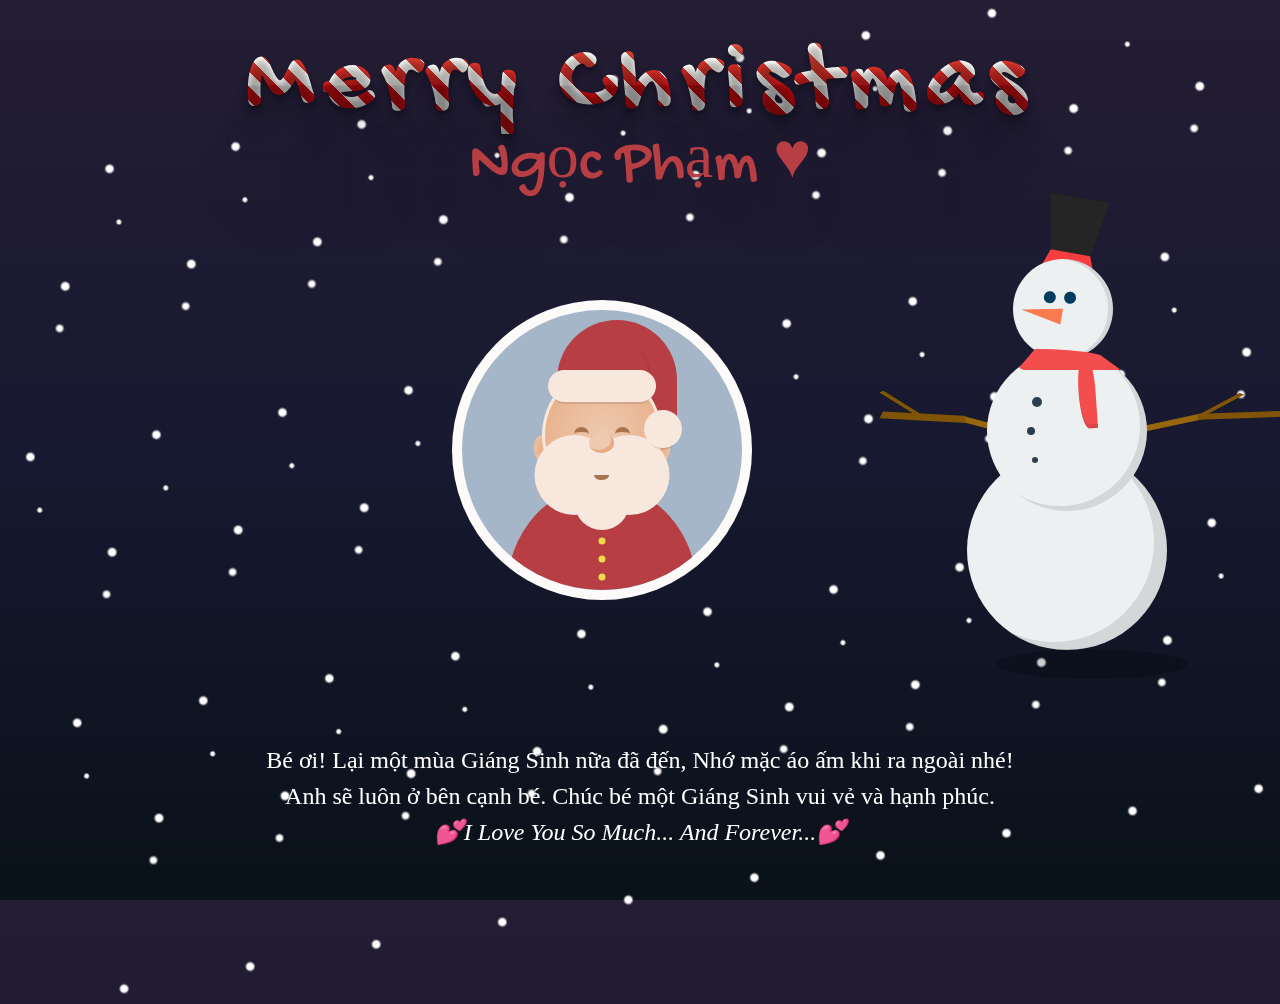
<file: ngoc.html>
<!DOCTYPE html>
<html lang="en">

<head>
    <meta charset="UTF-8">
    <meta http-equiv="X-UA-Compatible" content="IE=edge">
    <meta name="viewport" content="width=device-width, initial-scale=1.0">
    <title>Merry Christmas</title>
    <script src="https://cdnjs.cloudflare.com/ajax/libs/jquery/3.6.0/jquery.min.js"
        integrity="sha512-894YE6QWD5I59HgZOGReFYm4dnWc1Qt5NtvYSaNcOP+u1T9qYdvdihz0PPSiiqn/+/3e7Jo4EaG7TubfWGUrMQ=="
        crossorigin="anonymous" referrerpolicy="no-referrer"></script>
    <link rel="stylesheet" href="./css/ngoc.css" />
</head>
<style>
    /* abc  */
.christmas:before {
  content: "";
  position: absolute;
  top: 0;
  left: 0;
  width: 100%;
  height: 100%;
  transform: rotate(-10deg);
  background-image: radial-gradient(circle at 30% 30%, #fff 1.5%, transparent 2.5%), radial-gradient(circle at 80% 70%, #fff 1.5%, transparent 2.5%), radial-gradient(circle at 30% 50%, #fff 1%, transparent 2%), radial-gradient(circle at 70% 85%, #fff 1%, transparent 2%);
  background-size: 10% 30%;
  background-position: 0 0, 0 0, 0 0, 0 0;
  -webkit-animation: snow 5s linear infinite ;
          animation: snow 5s linear infinite ;
}
@font-face {
        font-family: 'Mountains of Christmas';
        font-style: normal;
        src: local("Mountains of Christmas"), local("MountainsofChristmas-Regular"), url(https://fonts.gstatic.com/s/mountainsofchristmas/v8/dVGBFPwd6G44IWDbQtPewylJhLDHyIrT3I5b5eGTHmw.woff2) format("woff2");
    }
@-webkit-keyframes snow {
  100% {
    background-position: 0px 200px, 0 200px, 0px 200px, 0px 200px;
  }
}
@keyframes snow {
  100% {
    background-position: 0px 200px, 0 200px, 0px 200px, 0px 200px;
  }
}

</style>

<body>
        <audio id="autopaly" autoplay>
        <source src="./We-Wish-You-A-Merry-Christmas.mp3" type="audio/mp3" />
    </audio>
    <div class="christmas" >
    <!-- title block starts here -->

    <div class="wrap">
        <div class="headline-wrap">
            <span class="headline-overlay">
                Merry Christmas 
            </span>
            <h1 class="headline-main">
                Merry Christmas
            </h1>
            <span class="headline-Ngoc">
                Ngọc Phạm ♥ 
            </span>
        </div>
    </div>

    <!-- title block ends here -->
    <!-- text block starts here -->

    <div class="opaque opaque-1">
        Bé ơi! Lại một mùa Giáng Sinh nữa đã đến, Nhớ mặc áo ấm khi ra ngoài nhé!
    </div>
    <div class="opaque opaque-2">
        Anh sẽ luôn ở bên cạnh bé. Chúc bé một Giáng Sinh vui vẻ và hạnh phúc.
    </div>
    <div class="opaque opaque-3">
        <em>💕I Love You So Much... And Forever...💕</em>
    </div>
    <!-- <div class="opaque opaque-4">      
        私の人生にあなたがいてくれて、本当に幸せです。
    </div > -->

    <!-- text block ends here -->
    <!-- santa block starts here -->

    <div class="window">
        <div class="santa">
            <div class="head">
                <div class="face">
                    <div class="redhat">
                        <div class="whitepart"></div>
                        <div class="redpart"></div>
                        <div class="hatball"></div>
                    </div>
                    <div class="eyes"></div>
                    <div class="beard">
                        <div class="nose"></div>
                        <div class="mouth"></div>
                    </div>
                </div>
                <div class="ears"></div>
            </div>
            <div class="body"></div>
        </div>
    </div>

    <!-- santa block ends here -->
    <!-- snowman block starts here -->

    <div class="snowman">
        <div class="body">
            <div class="head"></div>
            <div class="hat"></div>
            <div class="scarf"></div>
            <div class="buttons"></div>
            <div class="hands">
                <div class="right-hand"></div>
                <div class="left-hand"></div>
            </div>
            <div class="shadow"></div>
        </div>
    </div>

    <!-- snowman block ends here -->
    <!-- xmas tree block starts here -->

    <div class="xmas-tree">
        <svg xmlns="http://www.w3.org/2000/svg" viewBox="0 0 170 230">
            <path class="top" style="--no: 1"
                d="m84.4 7.39 1.85 2.81 3.1 1.33-2.1 2.64-.3 3.36-3.16-1.18-3.29.75.15-3.37-1.73-2.9 3.25-.9z" />
            <path style="--no: 2"
                d="m84.67 34.46-1.03-1.67-1.95-.1 1.27-1.48-.51-1.89 1.8.75L85.9 29l-.15 1.95 1.52 1.22-1.9.46z" />
            <path style="--no: 3"
                d="m84.48 44.88-2.79-1.53-2.84 1.42.6-3.12-2.24-2.27 3.16-.4 1.46-2.82 1.36 2.88 3.14.52L84 41.73z" />
            <path style="--no: 4"
                d="m90.24 45.43-1.46-.36-1.13 1-.1-1.5-1.3-.76 1.39-.57.32-1.48.97 1.16 1.5-.15-.79 1.28z" />
            <path style="--no: 5"
                d="m80.37 49.82-1.09-.41-.95.66.06-1.16-.93-.7 1.12-.31.39-1.1.63.98 1.16.03-.72.9z" />
            <path style="--no: 6" d="m75.25 53.39-.84-.6-.97.35.3-.99-.62-.81 1.03-.01.58-.85.32.98 1 .28-.84.62z" />
            <path style="--no: 7"
                d="m84.85 57.69-2.11-1.54-2.46.87.8-2.48-1.58-2.07h2.6l1.48-2.15.8 2.48 2.51.75-2.1 1.53z" />
            <path style="--no: 8"
                d="m94.09 54.3-1.93-.88-1.81 1.09.24-2.1-1.6-1.4 2.08-.41.83-1.95 1.04 1.84 2.1.2-1.43 1.55z" />
            <path style="--no: 9"
                d="m72.5 60.61.5-1.87-1.26-1.47 1.94-.1 1-1.66.7 1.81 1.89.45-1.5 1.22.15 1.93-1.63-1.05z" />
            <path style="--no: 10"
                d="m82.2 63.9-1.47-.5-1.24.93.02-1.54-1.26-.9 1.48-.45.46-1.48.89 1.26 1.54-.02-.92 1.24z" />
            <path style="--no:  11" d="m86.5 63.08-.7-.46-.8.31.23-.81-.54-.65.84-.03.45-.72.3.8.82.2-.66.52z" />
            <path style="--no: 12"
                d="m94.09 63.72-1.85-.85-1.74 1.04.24-2.02-1.53-1.34 2-.4.8-1.86.99 1.77 2.02.2-1.38 1.48z" />
            <path style="--no: 13"
                d="M100.3 62.17 98.92 62 98 63.04l-.27-1.37-1.28-.56 1.22-.67.14-1.39 1.02.95 1.36-.3-.6 1.27z" />
            <path style="--no: 14"
                d="m77.53 68.48-.8-.82-1.14.2.53-1.02-.55-1.02 1.14.19.8-.83.17 1.14 1.04.5-1.03.52z" />
            <path style="--no: 15"
                d="m71.77 71.77-2.28-1.04L67.34 72l.3-2.49-1.9-1.65 2.46-.49.99-2.3 1.23 2.18 2.5.23-1.7 1.84z" />
            <path style="--no: 16" d="m77.07 73.14-.54-.4-.64.2.22-.64-.4-.54.68.01.4-.55.2.65.64.2-.56.4z" />
            <path style="--no: 17"
                d="m86.13 75.43-2-1.32-2.22.9.63-2.3-1.55-1.83 2.4-.12 1.26-2.03.85 2.24 2.32.57-1.87 1.5z" />
            <path style="--no: 18" d="m92.35 70.67-.76-.3-.68.45.05-.81-.64-.5.8-.2.28-.78.43.7.82.03-.52.63z" />
            <path style="--no: 19" d="m92.53 75.43-.46-.11-.35.31-.04-.47-.41-.24.44-.18.1-.46.3.36.48-.05-.25.4z" />
            <path style="--no:  20"
                d="m99.02 72.32-1.46.18-.69 1.31-.62-1.34-1.46-.24 1.08-1-.22-1.47 1.3.72 1.32-.67-.29 1.46z" />
            <path style="--no: 21"
                d="m104.05 70.95-.01 1.19.97.69-1.14.35-.35 1.14-.69-.97-1.2.01.72-.95-.38-1.13 1.13.38z" />
            <path style="--no: 22" d="m88.96 78.26-.33-.21-.38.1.1-.39-.2-.33.39-.02.25-.3.14.37.37.14-.31.25z" />
            <path style="--no: 23" d="m84.85 80.92-.95-.55-.99.47.23-1.07-.75-.8 1.09-.11.52-.96.45 1 1.07.2-.81.73z" />
            <path style="--no: 24"
                d="m78.17 83.48-1.78-1.43-2.19.67.8-2.14-1.3-1.87 2.28.1L77.35 77l.61 2.2 2.16.75-1.9 1.25z" />
            <path style="--no: 25" d="m69.76 82.1-.8-.08-.6.54-.16-.79-.7-.4.7-.4.17-.78.6.53.79-.08-.33.73z" />
            <path style="--no: 26"
                d="m63.72 85.4-1.51-1.02-1.7.68.5-1.76-1.17-1.4 1.82-.07.98-1.54.63 1.7 1.77.46-1.44 1.13z" />
            <path style="--no: 27" d="m68.84 86.5-.78.04-.4.68-.3-.73-.77-.18.6-.5-.06-.79.66.42.73-.3-.2.76z" />
            <path style="--no: 28"
                d="m74.15 86.68-1.28-.25-.93.9-.15-1.29-1.15-.6 1.18-.55.21-1.28.89.96 1.28-.2-.63 1.14z" />
            <path style="--no: 29" d="m79.82 88.6-.97-.39-.94.46.06-1.04-.72-.76 1.01-.25.5-.93.55.89 1.03.18-.67.8z" />
            <path style="--no:  30"
                d="M86.59 88.69 85.2 87.4l-1.84.4.8-1.7-.96-1.63 1.87.23 1.25-1.41.36 1.85 1.72.75-1.64.91z" />
            <path style="--no: 31" d="m93.54 85.3-.87.03-.56.66-.3-.81-.8-.33.69-.54.06-.86.72.49.84-.2-.24.83z" />
            <path style="--no: 32" d="m98.02 87.5-.84.08-.42.74-.33-.78-.83-.17.63-.56-.1-.84.73.44.77-.36-.19.83z" />
            <path style="--no: 33"
                d="m106.07 87.77-2.01-.63-1.66 1.3-.02-2.11-1.74-1.18 2-.67.58-2.02 1.25 1.7 2.1-.08-1.22 1.72z" />
            <path style="--no: 34" d="m110.63 87.43-.58-.07-.44.39-.12-.58-.5-.3.51-.29.13-.57.44.4.58-.05-.25.53z" />
            <path style="--no: 35" d="m99.85 90.98-.57-.15-.48.31-.04-.58-.45-.37.55-.2.2-.55.37.45.58.03-.31.5z" />
            <path style="--no: 36"
                d="m94.63 94.27-1.77-.6-1.64.9.02-1.87-1.37-1.27 1.79-.56.79-1.7 1.08 1.53 1.86.22-1.12 1.5z" />
            <path style="--no: 37"
                d="m86.5 97.74-1.97-1.17-2.2.68.51-2.24-1.32-1.87 2.28-.21 1.38-1.83.9 2.1 2.17.74-1.72 1.51z" />
            <path style="--no: 38" d="m79.27 96.28-.63-.38-.7.2.16-.71-.41-.6.73-.07.45-.58.28.68.7.24-.56.48z" />
            <path style="--no: 39"
                d="m75.7 96.92-1.33.16-.78 1.1-.56-1.22-1.29-.4.99-.91-.02-1.35 1.18.66 1.27-.43-.26 1.31z" />
            <path style="--no:  40" d="m71.77 100.3-.36.08-.2.32-.18-.32-.36-.08.25-.28-.03-.37.33.15.35-.14-.05.37z" />
            <path style="--no: 41"
                d="m67.38 102.04-1.68-1.26-2.07.4.68-2-1.02-1.85 2.1.04 1.45-1.54.62 2.01 1.9.9-1.72 1.21z" />
            <path style="--no: 42"
                d="m61.16 100.85-1.92.1-1.22 1.48-.68-1.8-1.78-.7 1.5-1.2.11-1.92 1.6 1.06 1.86-.49-.5 1.85z" />
            <path style="--no: 43" d="m54.64 103.5-.97-.26-.83.55-.06-1-.77-.63.93-.36.36-.93.63.77 1 .06-.55.84z" />
            <path style="--no: 44"
                d="M64.09 105.8h-1.36l-.95.97-.43-1.28-1.22-.6 1.1-.82.2-1.34 1.1.79 1.34-.23-.4 1.3z" />
            <path style="--no: 45" d="m68.75 105.24-.47.02-.32.34-.16-.44-.42-.2.37-.29.06-.47.39.27.46-.09-.13.45z" />
            <path style="--no: 46"
                d="m75.15 106.52-1.48-.52-1.42.67.04-1.57-1.08-1.14 1.5-.44.76-1.38.9 1.29 1.54.29-.96 1.24z" />
            <path style="--no: 47"
                d="m85.12 106.25-2.34.41-1.36 1.95-1.12-2.1-2.27-.7 1.65-1.71-.04-2.38 2.14 1.05 2.25-.77-.33 2.35z" />
            <path style="--no: 48"
                d="m90.34 105.8-1.3-.23-1.08.75-.19-1.3-1.05-.8 1.18-.58.43-1.24.92.94 1.32.02-.62 1.17z" />
            <path style="--no: 49" d="M92.07 108.35h-.34l-.23.25-.11-.32-.3-.15.27-.2.05-.34.27.2.34-.06-.1.32z" />
            <path style="--no:  50"
                d="m98.48 105.43-1.85.44-.98 1.62-1-1.61-1.84-.44 1.22-1.45-.15-1.89 1.76.72 1.75-.72-.15 1.89z" />
            <path style="--no: 51"
                d="m108.17 105.97-2.37.83-.66 2.42-1.52-1.99-2.5.12 1.43-2.06-.9-2.35 2.4.72 1.96-1.57.06 2.51z" />
            <path style="--no: 52"
                d="m115.03 105.43-1.59.08-1.06 1.18-.57-1.48-1.45-.64 1.23-1 .17-1.59 1.33.87 1.55-.33-.4 1.53z" />
            <path style="--no: 53" d="m117.77 103.96-.25-.18-.3.04.1-.3-.15-.28h.32l.22-.21.1.3.27.14-.25.18z" />
            <path style="--no: 54" d="m110 108.54-.37-.05-.3.23-.07-.37-.3-.2.32-.19.1-.36.28.26.37-.01-.16.33z" />
            <path style="--no: 55" d="m103.41 111.37-.29-.03-.22.19-.06-.29-.25-.15.25-.15.07-.28.22.2.3-.03-.12.27z" />
            <path style="--no: 56"
                d="m100.49 111.92-2.07.88-.44 2.21-1.49-1.7-2.23.27 1.15-1.94-.94-2.04 2.2.5 1.65-1.53.2 2.25z" />
            <path style="--no: 57" d="m90.8 112.47-.45-.28-.5.12.12-.5-.27-.45.52-.04.34-.4.2.5.48.2-.4.33z" />
            <path style="--no: 58" d="m91.98 115.67-.47.01-.32.34-.16-.44-.42-.2.37-.28.06-.47.39.26.46-.08-.13.45z" />
            <path style="--no: 59"
                d="m88.14 116.3-2.8.1-1.5 2.36-.96-2.63-2.7-.7 2.2-1.73-.17-2.8 2.32 1.58 2.6-1.02-.77 2.69z" />
            <path style="--no:  60" d="m79.73 118.23-.3-.03-.22.19-.06-.29-.25-.15.25-.15.08-.28.21.19.3-.02-.12.27z" />
            <path style="--no: 61"
                d="m76.9 115.49-1.12.07-.57.96-.42-1.03-1.09-.25.86-.71-.1-1.12.94.6 1.03-.45-.28 1.09z" />
            <path style="--no: 62" d="m74.97 120.33-.43-.14-.4.2v-.46l-.32-.32.44-.14.2-.4.27.37.45.08-.27.36z" />
            <path style="--no: 63"
                d="m69.21 121.8-1.76-2.05-2.68.29 1.4-2.3-1.1-2.47 2.63.63 2-1.8.22 2.68 2.33 1.34-2.48 1.04z" />
            <path style="--no: 64" d="m65 122.34-.25.16-.06.28-.22-.19-.3.02.12-.27-.11-.26.29.02.22-.19.06.28z" />
            <path style="--no: 65" d="m61.9 117.13-.63-.03-.38.5-.16-.6-.6-.21.53-.34.01-.63.49.4.6-.19-.22.59z" />
            <path style="--no: 66"
                d="m61.62 122.16-1.17-.03-.69.94-.33-1.12-1.1-.36.96-.66v-1.17l.93.71 1.1-.36-.38 1.1z" />
            <path style="--no: 67"
                d="m54.67 123.44-1.51-.57-1.48.66.08-1.61-1.09-1.2 1.56-.43.8-1.4.9 1.35 1.58.33-1.01 1.26z" />
            <path style="--no: 68"
                d="m44.43 126.92-1.25-1.56-1.98.14 1.1-1.66-.75-1.84 1.92.53 1.52-1.28.09 1.98 1.69 1.06-1.87.7z" />
            <path style="--no: 69" d="m50.1 127.28-.87-.25-.7.58-.03-.9-.76-.49.85-.3.22-.88.56.7.9-.05-.5.75z" />
            <path style="--no:  70"
                d="m57.69 128.84-1.52-.06-.92 1.21-.4-1.46-1.45-.5 1.27-.84.02-1.52 1.2.94 1.45-.44-.53 1.42z" />
            <path style="--no: 71" d="m60.52 130.03-.27-.11-.27.12.02-.3-.19-.21.28-.08.15-.25.16.25.28.06-.19.23z" />
            <path style="--no: 72"
                d="m66.37 129.39-2.08-.67-1.73 1.35-.02-2.2-1.81-1.22 2.08-.7.6-2.1 1.3 1.77 2.2-.07-1.28 1.78z" />
            <path style="--no: 73"
                d="m68.3 130.76.6-1.52-.9-1.36 1.62.1 1.02-1.27.4 1.58 1.53.57-1.38.87-.07 1.63-1.25-1.04z" />
            <path style="--no: 74" d="m75.7 127.28-.7-.19-.56.47-.04-.73-.62-.39.69-.25.17-.71.46.57.73-.05-.4.6z" />
            <path style="--no: 75" d="m76.25 132.13-.43-.06-.3.33-.08-.43-.4-.18.39-.2.04-.44.32.3.43-.1-.19.4z" />
            <path style="--no: 76"
                d="m86.4 132.31-3.17-.8-2.46 2.16-.22-3.27-2.81-1.67 3.04-1.22.72-3.2 2.1 2.52 3.26-.3-1.75 2.78z" />
            <path style="--no: 77" d="m89.42 132.22.07-.66-.4-.52.64-.13.37-.55.32.57.64.18-.44.49.03.66-.6-.27z" />
            <path style="--no: 78"
                d="m93.35 127.37-1.33-.22-.93.97-.2-1.33-1.21-.6 1.2-.6.2-1.33.94.96 1.33-.23-.63 1.2z" />
            <path style="--no: 79" d="m95.73 131.49-.44.06-.26.36-.2-.4-.42-.14.32-.3v-.45l.4.2.42-.13-.07.44z" />
            <path style="--no:  80"
                d="m104.24 129.75-2.05.44-1.15 1.76-1.05-1.81-2.02-.54 1.4-1.57-.11-2.09 1.91.85 1.96-.75-.21 2.08z" />
            <path style="--no: 81"
                d="m110.46 131.12-1.33-.08-.83 1.04-.33-1.3-1.25-.45 1.13-.71.05-1.34 1.03.86 1.28-.36-.5 1.23z" />
            <path style="--no: 82" d="m111.46 126.46-.45-.4-.6.03.24-.56-.22-.56.6.06.47-.39.13.6.51.33-.52.3z" />
            <path style="--no: 83"
                d="m120.6 130.03-2.54-.37-1.75 1.9-.44-2.54-2.34-1.08 2.28-1.2.3-2.56 1.85 1.8 2.52-.51-1.13 2.3z" />
            <path style="--no: 84"
                d="m128.04 128.27-1.5-.13-.96 1.17-.34-1.47-1.4-.54 1.28-.78.09-1.5 1.14.98 1.46-.39-.59 1.4z" />
            <path style="--no: 85" d="m113.02 134.42-.3-.87-.88-.25.74-.55-.04-.92.75.53.86-.32-.27.88.57.72-.92.01z" />
            <path style="--no: 86"
                d="m107.26 137.8-1.85-.99-1.85.96.37-2.06-1.49-1.47 2.07-.28.94-1.87.91 1.88 2.07.32-1.51 1.45z" />
            <path style="--no: 87"
                d="m97.38 140.73-1.9-.56-1.53 1.25-.06-1.97-1.67-1.07 1.87-.67.5-1.91 1.21 1.56 1.97-.11-1.1 1.63z" />
            <path style="--no: 88" d="m89.7 140.36-.3-.05-.22.21-.04-.3-.27-.14.28-.13.05-.3.2.22.3-.05-.14.27z" />
            <path style="--no: 89"
                d="m88.6 144.3-4.73.43-2.32 4.14-1.88-4.36-4.65-.92 3.56-3.14-.55-4.71 4.08 2.42 4.31-1.98-1.04 4.63z" />
            <path style="--no:  90"
                d="m71.77 142.28-1.03.51-.17 1.14-.8-.82-1.14.2.53-1.03-.53-1.02 1.13.2.81-.83.17 1.14z" />
            <path style="--no: 91"
                d="m76.25 148.96-1.93.48-.7 1.86-1.05-1.69-1.99-.09 1.28-1.52-.53-1.92 1.85.75 1.66-1.1-.14 1.99z" />
            <path style="--no: 92" d="m67.65 149.78-.65-.08-.44.49-.12-.65-.6-.27.58-.31.07-.66.48.46.64-.14-.28.6z" />
            <path style="--no: 93"
                d="m62.26 151.15-2.35-2.29-3.22.64 1.45-2.95-1.6-2.87 3.25.48 2.23-2.41.56 3.24 2.98 1.37-2.91 1.53z" />
            <path style="--no: 94" d="m56.04 152.43-.33.03-.16.28-.12-.3-.32-.07.24-.21-.03-.33.28.18.3-.14-.08.32z" />
            <path style="--no: 95"
                d="M53.39 147.68h-1.22l-.7 1-.37-1.17-1.17-.35.99-.72-.03-1.22.99.73 1.15-.4-.38 1.15z" />
            <path style="--no: 96" d="m51.2 152.43-.39.06-.17.34-.17-.35-.38-.05.28-.27-.06-.38.34.18.34-.17-.07.37z" />
            <path style="--no: 97"
                d="m40.22 154.26 1.1-3.39-2.16-2.83h3.56l2.02-2.93 1.1 3.4 3.42 1-2.89 2.1.1 3.57-2.89-2.1z" />
            <path style="--no: 98"
                d="m32.08 152.07.89 1.12 1.43-.1-.8 1.19.54 1.32-1.38-.38-1.09.92-.06-1.43-1.22-.75 1.34-.5z" />
            <path style="--no: 99" d="m26.77 157.46-.1-.9-.8-.42.82-.37.16-.9.61.67.9-.12-.45.78.4.81-.89-.17z" />
            <path style="--no:  100" d="m38.02 158.1-.73-.65-.95.23.4-.9-.52-.84.98.1.64-.74.2.96.9.37-.84.5z" />
            <path style="--no: 101" d="m33.45 160.12-.46-.39-.57.17.22-.56-.33-.5.6.04.36-.47.15.58.56.2-.5.33z" />
            <path style="--no: 102"
                d="m45.89 161.12-1.98-.17-1.1 1.66-.44-1.94-1.92-.52 1.7-1.03-.09-1.98 1.5 1.3 1.86-.7-.78 1.83z" />
            <path style="--no: 103" d="m50.83 157.46-.87.3-.25.88-.55-.74-.92.04.53-.75-.32-.86.88.27.72-.57.01.92z" />
            <path style="--no: 104"
                d="m57.5 162.59-1.83-2.43-3.15.14 1.75-2.5-1.1-2.95 2.9.89 2.47-1.96.05 3.03 2.63 1.75-2.87.99z" />
            <path style="--no: 105"
                d="M64.91 162.22h-.81l-.47.66-.25-.77-.78-.24.67-.47-.02-.82.66.48.76-.26-.25.77z" />
            <path style="--no: 106" d="m67.38 157-.7-.05-.45.55-.17-.7-.66-.25.6-.37.05-.7.54.46.68-.18-.27.65z" />
            <path style="--no: 107" d="m69.58 162.86-.9-.44-.87.49.14-.99-.73-.67.98-.17.42-.9.47.87.98.12-.69.71z" />
            <path style="--no: 108"
                d="m77.44 162.4-2.41-.9-2.12 1.47.12-2.58-2.05-1.56 2.48-.68.85-2.44 1.42 2.16 2.57.05-1.6 2.01z" />
            <path style="--no: 109"
                d="m84.48 162.13-1.25.07-.64 1.07-.46-1.16-1.22-.28.97-.8-.11-1.25 1.05.68 1.16-.49-.32 1.21z" />
            <path style="--no:  110"
                d="m95.37 162.04-3.96-1.44-3.43 2.45.14-4.2-3.38-2.5 4.04-1.17 1.33-4 2.36 3.49 4.21.03-2.58 3.32z" />
            <path style="--no: 111"
                d="m103.14 162.22-1.46-1.04-1.69.61.54-1.7-1.1-1.42 1.79-.02 1-1.48.57 1.7 1.73.49-1.44 1.07z" />
            <path style="--no: 112"
                d="m100.58 164.78-.25.05-.1.23-.12-.21-.25-.02.17-.19-.06-.24.23.1.21-.13-.02.25z" />
            <path style="--no: 113" d="m105.15 155.09-1 .15-.44.92-.47-.9-1-.14.72-.72-.19-1 .91.46.9-.48-.17 1z" />
            <path style="--no: 114" d="M105.6 165.15h-.4l-.23.33-.13-.39-.39-.12.34-.24-.01-.4.33.24.38-.14-.13.4z" />
            <path style="--no: 115"
                d="m117.96 160.85-3.27 1.34-.75 3.45-2.28-2.7-3.52.36 1.86-3-1.43-3.23 3.44.83 2.63-2.35.26 3.52z" />
            <path style="--no: 116" d="m120.79 157.74-.87-.52-.92.42.23-.99-.68-.74 1-.1.5-.87.4.93.99.2-.76.66z" />
            <path style="--no: 117"
                d="m127.56 164.69-2.25-1.13-2.2 1.22.37-2.49-1.83-1.72 2.48-.4 1.07-2.28 1.15 2.23 2.5.3-1.77 1.8z" />
            <path style="--no: 118" d="m131.3 157.74-.29-.47-.55-.01.35-.43-.15-.53.51.2.46-.3-.04.54.44.34-.53.14z" />
            <path style="--no: 119"
                d="m144.3 163.23-4.38.05-2.43 3.64-1.4-4.14-4.22-1.19 3.5-2.62-.16-4.37 3.57 2.53 4.1-1.52-1.3 4.18z" />
            <path style="--no:  120" d="m132.4 167.16-.6-.25-.53.35.05-.64-.5-.4.62-.16.24-.6.33.55.65.03-.42.5z" />
            <path style="--no: 121"
                d="m125.36 169.81-.13-.95-.86-.43.87-.42.14-.95.67.7.95-.16-.46.84.44.86-.94-.17z" />
            <path style="--no: 122"
                d="m122.71 171.55-2.41-.37-1.67 1.78-.4-2.4-2.22-1.04 2.17-1.13.3-2.42 1.75 1.71 2.4-.46-1.1 2.19z" />
            <path style="--no: 123"
                d="m104.6 174.2-2.22-.8-1.92 1.38.07-2.36-1.9-1.4 2.27-.66.74-2.24 1.33 1.95 2.36.01-1.45 1.87z" />
            <path style="--no: 124"
                d="m114.48 176.67-2.6-.75-2.1 1.72-.09-2.7-2.28-1.46 2.54-.93.68-2.62 1.67 2.14 2.7-.17-1.51 2.25z" />
            <path style="--no: 125" d="m102.87 179.05-.68-.14-.5.48-.08-.7-.61-.32.63-.28.12-.68.47.5.69-.09-.35.6z" />
            <path style="--no: 126"
                d="m96.65 176.58-2.6 1.75-.02 3.13-2.46-1.93-2.99.95 1.07-2.94-1.82-2.55 3.13.1 1.85-2.5.87 3z" />
            <path style="--no: 127"
                d="m85.3 184.63-5.13-.38-3.22 4-1.22-4.99-4.81-1.82 4.37-2.71.25-5.14 3.93 3.32 4.96-1.35-1.94 4.76z" />
            <path style="--no: 128" d="m70.4 178.68-.49-.3-.52.23.13-.56-.38-.42.57-.05.3-.5.2.54.57.12-.44.37z" />
            <path style="--no: 129"
                d="m67.01 188.83-1.7-1.8-2.45.38 1.2-2.17-1.13-2.21 2.44.45 1.76-1.74.31 2.45 2.2 1.13-2.23 1.07z" />
            <path style="--no:  130" d="m58.97 190.02.13-.4-.25-.35h.43l.25-.34.12.4.41.13-.35.25v.43l-.34-.26z" />
            <path style="--no: 131"
                d="m58.78 186.36-2.35-.93-2.11 1.41.16-2.53-2-1.57 2.46-.63.88-2.38 1.36 2.14 2.53.1-1.62 1.95z" />
            <path style="--no: 132" d="m54.3 190.75-.7-.05-.45.54-.16-.69-.66-.25.6-.37.04-.7.54.45.68-.18-.27.66z" />
            <path style="--no: 133" d="m47.8 186-.48-.17-.41.31v-.51l-.42-.3.5-.16.15-.49.3.42h.51l-.3.4z" />
            <path style="--no: 134"
                d="m49.36 191.12-1.52.34-.58 1.45-.8-1.34-1.55-.1 1.02-1.17-.38-1.52 1.44.62 1.32-.83-.15 1.55z" />
            <path style="--no: 135"
                d="m41.59 192.22-3.23.17-1.7 2.76-1.16-3.02-3.15-.75 2.52-2.04-.26-3.23 2.72 1.76 2.99-1.24-.83 3.13z" />
            <path style="--no: 136" d="m28.42 191.4-.22.1-.03.24-.17-.17-.24.04.11-.22-.11-.21.24.04.17-.17.03.24z" />
            <path style="--no: 137"
                d="m30.25 197.25-1.17-.04-.69.95-.33-1.12-1.1-.37.96-.66v-1.17l.93.72 1.1-.36-.38 1.1z" />
            <path style="--no: 138" d="m23.4 192.5-.17-.47-.47-.13.39-.3-.02-.49.4.28.46-.17-.15.47.31.38-.49.01z" />
            <path style="--no: 139"
                d="m20.46 202.37-3.79-2.2-3.95 1.89.91-4.29-3-3.18 4.35-.45 2.1-3.85 1.77 4 4.3.8-3.25 2.94z" />
            <path style="--no:  140"
                d="m8.94 202.44-1.27-1.06-1.6.44.63-1.54-.92-1.38 1.66.11 1.03-1.3.4 1.61 1.55.59-1.4.87z" />
            <path style="--no: 141"
                d="m27.78 203.65-1.65-.6-1.44 1.01.07-1.76-1.42-1.05 1.7-.48.56-1.67.98 1.46 1.76.02-1.08 1.39z" />
            <path style="--no: 142"
                d="m39.85 203.92-2.3.26-1.1 2.05-.96-2.11-2.3-.41 1.72-1.57-.31-2.3 2.02 1.14 2.09-1.01-.47 2.28z" />
            <path style="--no: 143"
                d="m46.8 200.26-1.4-.25-1.02 1.02-.2-1.42-1.27-.64 1.29-.63.21-1.41 1 1.03 1.41-.23-.68 1.26z" />
            <path style="--no: 144"
                d="m46.07 207.12-.21-.43-.48-.07.34-.34-.08-.48.43.23.43-.23-.08.48.35.34-.48.07z" />
            <path style="--no: 145" d="m51.47 207.76-.46-.1-.36.31-.03-.47-.41-.24.43-.18.1-.47.31.37.47-.05-.24.4z" />
            <path style="--no: 146"
                d="m63.81 206.12-4.53-.27-2.8 3.58-1.14-4.4-4.27-1.54 3.83-2.45.15-4.54 3.51 2.88 4.36-1.25-1.65 4.23z" />
            <path style="--no: 147" d="m66.83 205.11-.3-.19-.32.14.09-.35-.23-.26.35-.02.18-.3.13.32.35.08-.28.23z" />
            <path style="--no: 148"
                d="m70.03 208.77 1.06-4.31-2.96-3.32 4.43-.33 2.24-3.83 1.68 4.1 4.34.95-3.39 2.87.44 4.42-3.77-2.34z" />
            <path style="--no: 149"
                d="m81.74 199.99-.73-.8-1.07.16.53-.94-.47-.96 1.05.2.78-.74.12 1.07.95.5-.98.45z" />
            <path style="--no:  150" d="m81.92 207.67-.4-.27-.46.18.14-.47-.32-.38.5-.02.26-.41.16.46.48.12-.39.3z" />
            <path style="--no: 151"
                d="m99.94 203.83-4.63 2.7-.41 5.33-4-3.57-5.2 1.26 2.17-4.9-2.81-4.56 5.33.55 3.47-4.08 1.12 5.23z" />
            <path style="--no: 152"
                d="m102.23 211.42-1.36-.41-1.11.88-.03-1.42-1.18-.78 1.34-.46.38-1.37.86 1.13 1.41-.06-.81 1.16z" />
            <path style="--no: 153"
                d="m103.14 202.46-1-1.06-1.44.22.7-1.28-.65-1.3 1.43.26 1.04-1.02.18 1.45 1.3.67-1.32.62z" />
            <path style="--no: 154"
                d="m108.17 209.6-1-.66-1.11.45.31-1.16-.77-.91 1.2-.06.63-1.02.42 1.12 1.17.29-.94.75z" />
            <path style="--no: 155" d="m113.1 210.78-.5.05-.26.46-.2-.48-.52-.1.4-.34-.07-.51.44.26.47-.22-.1.5z" />
            <path style="--no: 156"
                d="m113.2 206.67-2.24-2.9-3.65.21 2.06-3.02-1.33-3.41 3.51 1.02 2.84-2.31.1 3.66 3.08 1.97-3.44 1.24z" />
            <path style="--no: 157"
                d="m119.78 209.96-1.1-.33-.91.73-.03-1.16-.97-.64 1.1-.38.3-1.12.7.92 1.16-.06-.66.95z" />
            <path style="--no: 158"
                d="m122.62 201.45-.25.06-.09.23-.13-.22-.25-.02.17-.18-.06-.25.23.1.21-.13-.02.25z" />
            <path style="--no: 159"
                d="m133.78 209.96-4.32-.78-3.09 3.1-.59-4.34-3.91-1.98 3.95-1.9.67-4.33 3.03 3.17 4.33-.7-2.08 3.86z" />
            <path style="--no: 160" d="m139.63 202.19-.87-.25-.7.57-.03-.9-.76-.49.85-.3.23-.88.55.71.9-.05-.5.74z" />
            <path style="--no: 161"
                d="m139.81 212.89-1.38-1.02-1.61.57.53-1.63-1.03-1.36h1.71l.98-1.4.52 1.63 1.64.5-1.4 1z" />
            <path style="--no: 162"
                d="m154.08 209.41-5.13-.65-3.44 3.86-.97-5.08-4.73-2.09 4.53-2.49.52-5.14 3.77 3.54 5.05-1.1-2.2 4.68z" />
            <path style="--no: 163" d="m156.18 207.67-.3-.05-.21.21-.04-.3-.27-.14.27-.13.05-.3.21.22.3-.04-.14.26z" />
            <path style="--no: 164"
                d="m164.5 206.67-2.9-.67-2.2 2.01-.25-2.96-2.6-1.47 2.74-1.17.6-2.91 1.95 2.24 2.96-.34-1.53 2.56z" />
            <path style="--no: 165" d="m162.59 210.6-.36-.3-.44.12.17-.43-.25-.39.46.04.3-.36.1.45.43.17-.39.24z" />
        </svg>
    </div>

    <!-- xmas tree block ends here -->
    <!-- falling snow block starts here -->

    <div id="falling-snow"></div>

    <!-- falling snow block ends here -->

   <!-- <script src="js/ngoc.js"></script> -->
</div>
</body>

</html>
</file>
<file: css/ngoc.css>
@import url('https://fonts.googleapis.com/css2?family=Gochi+Hand&display=swap');
* {
    margin: 0;
    padding: 0;
    box-sizing: border-box;
}

body {
    background: linear-gradient(to bottom, #241d33 0%, #171930 51%, #091119 100%);
    height: 100vh;
}

.wrap {
    display: flex;
    flex-wrap: nowrap;
    flex-direction: column;
    align-items: center;
    justify-content: center;
    text-align: center;
}

h1, .headline-overlay {
    font-family: 'Gochi Hand';
    font-size: 6rem;
    line-height: 1;
    margin: -1rem 0 0;
    padding: 0 2rem;
    letter-spacing: 0.1em;
    background: repeating-linear-gradient(45deg, #d80e13, #d80e13 10px, #fff 10px, #fff 20px);
    -webkit-background-clip: text;
    -webkit-text-fill-color: transparent;
    text-shadow: 0 3px 6px rgba(0, 0, 0, 0.25), 0 3px 2px rgba(0, 0, 0, 0.05), 0 7px 5px rgba(0, 0, 0, 0.05), 0 13px 10px rgba(0, 0, 0, 0.05), 0 22px 18px rgba(0, 0, 0, 0.075), 0 42px 33px rgba(0, 0, 0, 0.075), 0 100px 80px rgba(0, 0, 0, 0.1);
}

.headline-Ngoc {
    font-family: 'Gochi Hand';
    font-size: 4em;
    line-height: 1;
    margin: -1rem 0 0;
    padding: 0 2rem;
    color: #b73e42;
}
.headline-wrap {
    position: absolute;
    transition: all 0.25s ease-in-out;
    top: 6%;
    left: 0;
    text-align: center;
    width: 100%;
}

.headline-overlay {
    position: absolute;
    top: 0;
    left: 0;
    font-weight: bold;
    -webkit-background-clip: text;
    -webkit-text-fill-color: transparent;
    background-image: linear-gradient(180deg, rgba(252, 247, 205, 0.5), rgba(252, 247, 205, 0.25) 10%, rgba(252, 247, 205, 0.05) 49%, rgba(0, 0, 0, 0.1) 50%, rgba(0, 0, 0, 0.2) 90%);
    text-shadow: none;
    mix-blend-mode: hard-light;
    width: 100%;
}

.opaque {
    animation: opacityBlink 1s linear infinite;
    position: absolute;
    color: #fff;
    width: 100%;
    text-align: center;
    font-size: 1.5em;
}

@keyframes opacityBlink {
    0% {
        color: rgba(255, 255, 255, 0.2);
    }

    50% {
        color: rgba(255, 255, 255, 1);
    }

    100% {
        color: rgba(255, 255, 255, 0.2);
    }
}

.opaque-1 {
    bottom: 14%;
}

.opaque-2 {
    bottom: 10%;
}

.opaque-3 {
    bottom: 6%;
}

.window {
    width: 300px;
    height: 300px;
    background: #a6b6c9;
    position: absolute;
    top: 50%;
    left: 47%;
    border-radius: 50%;
    transform: translate(-50%, -50%);
    border: 10px solid #fdfbf9;
    overflow: hidden;
}

.santa {
    position: absolute;
    left: 50%;
    bottom: 0;
    transform: translateX(-50%);
}

.santa .body {
    width: 190px;
    height: 210px;
    background: #b73e42;
    position: relative;
    border-radius: 50%;
    top: 0;
    animation: bodyLaugh 4s linear infinite;
    transform: translateY(50%);
}

.santa .body:before {
    content: " ";
    width: 7px;
    height: 7px;
    background: #edd94c;
    border-radius: 50%;
    position: absolute;
    top: 35%;
    left: 50%;
    transform: translate(-50%, -50%);
    box-shadow: 0px -18px 0px #edd94c, 0px 18px 0px #edd94c;
}

.santa .head {
    z-index: 2;
    position: absolute;
    bottom: 90px;
    left: 50%;
    animation: headLaugh 4s linear infinite;
    transform: translateX(-50%);
}

.santa .head .face {
    width: 120px;
    height: 130px;
    background: #edcab0;
    background: radial-gradient(#edcab0, #e9a982);
    border-radius: 50%;
    border: 3px solid #f8e7dc;
}

.santa .head .face .redhat .whitepart {
    position: absolute;
    left: 50%;
    top: 0;
    transform: translateX(-50%);
    width: 90%;
    height: 32px;
    background: #f8e7dc;
    border-radius: 50px;
    z-index: 4;
    box-shadow: 0px 6px 0px -4px rgba(0, 0, 0, 0.1);
}

.santa .head .face .redhat .redpart {
    width: 120px;
    height: 120px;
    background: #b73e42;
    position: absolute;
    top: -50px;
    left: 15px;
    border-radius: 50%;
    z-index: -1;
}

.santa .head .face .redhat .redpart:before {
    content: " ";
    width: 95px;
    height: 95px;
    position: absolute;
    left: 0;
    top: 12px;
    border-radius: 50%;
    box-shadow: inset -8px -1px 0px -5px rgba(0, 0, 0, 0.05);
}

.santa .head .face .redhat .redpart:after {
    content: " ";
    position: absolute;
    right: 0;
    top: 60px;
    background: #b73e42;
    width: 20px;
    height: 50px;
}

.santa .head .face .redhat .hatball {
    width: 38px;
    height: 38px;
    background: #f8e7dc;
    border-radius: 50%;
    z-index: 5;
    position: absolute;
    right: -20px;
    top: 40px;
    box-shadow: 0px 6px 0px -4px rgba(0, 0, 0, 0.1);
}

.santa .head .face .eyes {
    position: absolute;
    left: 50%;
    transform: translateX(-50%);
    top: 57px;
}

.santa .head .face .eyes:before, .santa .head .face .eyes:after {
    content: " ";
    position: absolute;
    width: 15px;
    height: 9px;
    top: 0;
    border: 5px solid #a8744f;
    border-width: 0;
    border-top-width: 5px;
    border-radius: 50%;
}

.santa .head .face .eyes:before {
    left: -28px;
}

.santa .head .face .eyes:after {
    right: -28px;
}

.santa .head .face .beard {
    width: 55px;
    height: 55px;
    background: #f8e7dc;
    border-radius: 50%;
    position: absolute;
    bottom: -30px;
    left: 50%;
    animation: beardLaugh 4s linear infinite;
    transform: translateX(-50%);
}

.santa .head .face .beard:before, .santa .head .face .beard:after {
    content: "";
    width: 80px;
    height: 80px;
    background: #f8e7dc;
    border-radius: 50%;
    position: absolute;
    bottom: 15px;
}

.santa .head .face .beard:before {
    left: -40px;
}

.santa .head .face .beard:after {
    right: -40px;
}

.santa .head .face .beard .nose {
    width: 25px;
    height: 20px;
    border-radius: 50%;
    background: #edcab0;
    position: absolute;
    z-index: 3;
    box-shadow: inset -3px -3px 0px #e9a982;
    left: 50%;
    transform: translateX(-50%);
    top: -42px;
}

.santa .head .face .beard .mouth {
    background: #a8744f;
    z-index: 3;
    position: absolute;
    width: 15px;
    height: 5px;
    border-bottom-right-radius: 80px 50px;
    border-bottom-left-radius: 80px 50px;
    left: 50%;
    top: 0;
    animation: mouthLaugh 4s linear infinite;
    transform: translateX(-50%);
}

.santa .head .ears:before, .santa .head .ears:after {
    content: "";
    width: 20px;
    height: 30px;
    border-radius: 50%;
    background: radial-gradient(#e9a982, #edcab0);
    position: absolute;
    top: 50%;
    z-index: -1;
}

.santa .head .ears:before {
    left: -8px;
    transform: rotate(-10deg);
}

.santa .head .ears:after {
    right: -8px;
    transform: rotate(10deg);
}

@keyframes bodyLaugh {
    0% {
        top: 0px;
    }

    2.5% {
        top: -3px;
    }

    5% {
        top: 0px;
    }

    7.5% {
        top: -3px;
    }

    10% {
        top: 0px;
    }

    12.5% {
        top: -3px;
    }

    15% {
        top: 0px;
    }

    17.5% {
        top: -3px;
    }

    20% {
        top: 0px;
    }

    22.5% {
        top: -3px;
    }

    25% {
        top: 0px;
    }

    27.5% {
        top: -3px;
    }

    30% {
        top: 0px;
    }

    100% {
        top: 0px;
    }
}

@keyframes beardLaugh {
    0% {
        bottom: -28px;
    }

    2.5% {
        bottom: -30px;
    }

    5% {
        bottom: -28px;
    }

    7.5% {
        bottom: -30px;
    }

    10% {
        bottom: -28px;
    }

    12.5% {
        bottom: -30px;
    }

    15% {
        bottom: -28px;
    }

    17.5% {
        bottom: -30px;
    }

    20% {
        bottom: -28px;
    }

    22.5% {
        bottom: -30px;
    }

    25% {
        bottom: -28px;
    }

    27.5% {
        bottom: -30px;
    }

    30% {
        bottom: -28px;
    }

    100% {
        bottom: -28px;
    }
}

@keyframes headLaugh {
    0% {
        bottom: 83px;
    }

    45% {
        bottom: 83px;
    }

    50% {
        bottom: 90px;
    }

    92% {
        bottom: 90px;
    }

    98% {
        bottom: 83px;
    }

    100% {
        bottom: 83px;
    }
}

@keyframes mouthLaugh {
    0% {
        width: 20px;
    }

    45% {
        width: 20px;
    }

    50% {
        width: 15px;
    }

    92% {
        width: 15px;
    }

    98% {
        width: 20px;
    }

    100% {
        width: 20px;
    }
}

.snowman .body {
    width: 200px;
    height: 200px;
    background: #ecf0f1;
    box-shadow: -13px -8px 0px rgba(0, 0, 0, 0.1) inset;
    border-radius: 50%;
    position: absolute;
    right: 0;
    left: 66.7%;
    top: 50%;
    margin: 0 auto;
}

.snowman .body:before {
    width: 100px;
    height: 100px;
    background: #ecf0f1;
    box-shadow: -5px 0px 0px rgba(0, 0, 0, 0.1) inset;
    border-radius: 50%;
    display: inline-block;
    content: "";
    position: relative;
    top: -191px;
    left: 46px;
    z-index: 30;
}
.christmas:before {
    content: "";
    top: 0;
    left: 0;
    width: 100%;
    height: 100%;
    transform: rotate(-10deg);
    background-image: radial-gradient(circle at 30% 30%, #fff 1.5%, transparent 2.5%), radial-gradient(circle at 80% 70%, #fff 1.5%, transparent 2.5%), radial-gradient(circle at 30% 50%, #fff 1%, transparent 2%), radial-gradient(circle at 70% 85%, #fff 1%, transparent 2%);
    background-size: 10% 30%;
    background-position: 0 0, 0 0, 0 0, 0 0;
    -webkit-animation: snow 3s linear infinite ;
            animation: snow 3s linear infinite ;
  }

.snowman .body:after {
    width: 160px;
    height: 160px;
    background: #ecf0f1;
    box-shadow: -7px -5px 0px rgba(0, 0, 0, 0.1) inset;
    border-radius: 50%;
    display: inline-block;
    content: "";
    position: relative;
    top: -203px;
    left: 20px;
}

.snowman .body .head {
    width: 0px;
    height: 0px;
    border-style: solid;
    border-width: 8px 41px 8px 0;
    border-color: transparent #fa7a50 transparent transparent;
    content: "";
    position: relative;
    top: -229px;
    display: inline-block;
    left: -50px;
    transform: rotate(10deg);
    box-shadow: 0px 43px rgba(0, 0, 0, 0.2) inset;
    z-index: 30;
}

.snowman .body .head:before {
    content: "";
    width: 12px;
    height: 12px;
    border-radius: 50%;
    background: #003c5f;
    display: inline-block;
    position: absolute;
    top: -23px;
    left: 20px;
}

.snowman .body .head:after {
    content: "";
    width: 12px;
    height: 12px;
    border-radius: 50%;
    background: #003c5f;
    display: inline-block;
    position: absolute;
    top: -26px;
    left: 40px;
}

.scarf {
    border-bottom: 21px solid rgb(243, 77, 77);
    border-left: 18px solid transparent;
    border-right: 29px solid transparent;
    height: 0;
    width: 104px;
    position: absolute;
    top: -101px;
    z-index: 30;
    left: 50px;
    border-radius: 0px 100% 5px 10px;
}

.scarf:after {
    width: 74px;
    height: 17px;
    transform: rotate(86deg);
    background: rgb(243, 77, 77);
    display: inline-block;
    content: "";
    position: absolute;
    top: 34px;
    left: 15px;
    border-radius: 50% 0% 50% 50%;
    box-shadow: -4px 0px rgba(0, 0, 0, 0.1) inset;
}

.snowman .body .shadow {
    background: rgba(0, 0, 0, 0.2);
    border-radius: 50%;
    width: 190px;
    height: 30px;
    position: absolute;
    bottom: -29px;
    z-index: 1;
    left: 30px;
}

.left-hand {
    position: absolute;
    top: -30px;
    left: -7px;
    transform: rotate(15deg);
    border-bottom: 6px solid rgba(151, 102, 13, 1);
    border-left: 2px solid transparent;
    border-right: 0 solid transparent;
    height: 0;
    width: 36px;
}

.left-hand:before {
    width: 81px;
    left: -82px;
    position: absolute;
    content: "";
    display: inline-block;
    transform: rotate(-12deg);
    top: 8px;
    border-bottom: 7px solid rgba(128, 84, 6, 1);
    border-left: 3px solid transparent;
    border-right: 3px solid transparent;
    height: 0;
    z-index: 30;
}

.left-hand:after {
    width: 47px;
    left: -88px;
    position: absolute;
    content: "";
    display: inline-block;
    transform: rotate(17deg);
    top: 3px;
    border-bottom: 4px solid rgba(128, 84, 6, 1);
    border-left: 3px solid transparent;
    border-right: 3px solid transparent;
    height: 0;
    border-radius: 20px 50% 10% 20%;
}

.right-hand {
    position: absolute;
    top: -30px;
    right: -37px;
    transform: rotate(-12deg);
    border-bottom: 6px solid rgba(151, 102, 13, 1);
    border-right: 2px solid transparent;
    border-left: 0 solid transparent;
    height: 0;
    width: 66px;
}

.right-hand:before {
    width: 80px;
    right: -82px;
    position: absolute;
    content: "";
    display: inline-block;
    transform: rotate(10deg);
    top: 7px;
    border-bottom: 6px solid rgba(128, 84, 6, 1);
    border-right: 3px solid transparent;
    border-left: 3px solid transparent;
    height: 0;
    z-index: 30;
}

.right-hand:after {
    width: 47px;
    right: -47px;
    position: absolute;
    content: "";
    display: inline-block;
    transform: rotate(-16deg);
    top: -6px;
    border-bottom: 4px solid rgba(128, 84, 6, 1);
    border-right: 3px solid transparent;
    border-left: 3px solid transparent;
    height: 0;
    border-radius: 20px 50% 10% 20%;
}

.snowman .hat {
    top: -253px;
    left: 76px;
    transform: rotate(10deg);
    position: absolute;
    border-radius: 0;
    z-index: 20;
    border-top: 56px solid rgb(37, 37, 37);
    border-left: 10px solid transparent;
    border-right: 10px solid transparent;
    height: 0;
    width: 60px;
    border-bottom: 27px solid rgb(246, 62, 62);
}

.snowman .buttons {
    height: 8px;
    width: 8px;
    background: #2c3e50;
    position: absolute;
    border-radius: 50%;
    left: 60px;
    top: -23px;
    z-index: 30;
}

.snowman .buttons:before {
    height: 10px;
    width: 10px;
    background: #2c3e50;
    position: absolute;
    content: "";
    display: inline-block;
    border-radius: 50%;
    top: -30px;
    left: 5px;
}

.snowman .buttons:after {
    height: 6px;
    width: 6px;
    background: #2c3e50;
    position: absolute;
    content: "";
    display: inline-block;
    border-radius: 50%;
    top: 30px;
    left: 5px;
}

.xmas-tree {
    width: 30%;
    position: absolute;
    left: 3%;
    top: 40%;
}

svg {
    max-height: 60vh;
    overflow: visible;
}

path.top {
    --star-color: #ff0;
}

path {
    --star-color: #379157;
    fill: var(--star-color, green);
    stroke: var(--star-color, green);
    fill: #0f0;
    stroke: #0f0;
    stroke-width: 0.2;
    transform: scale(0);
    transform-origin: 50% 50%;
    animation: starAnim 8s ease-in infinite;
    animation-delay: calc((var(--no) - 165) * -0.015s);
    transform-box: fill-box;
}

@keyframes starAnim {
    0% {
        transform: scale(0);
        animation-timing-function: cubic-bezier(0.74, 1.72, 0.57, 1.01);
    }

    10% {
        transform: scale(1);
    }

    65% {
        transform: translateY(0px) scale(1);
    }

    75% {
        transform: translateY(50px) scale(0);
    }

    100% {
        transform: translateY(0px) scale(0);
    }
}

.snowball {
    position: absolute;
    display: block;
    border-radius: 50%;
    transform: translateZ(0);
    user-select: none;
    background-color: #fff;
}

#snow {
    position: absolute;
    width: 100%;
    height: 100%;
}
</file>
<file: css/style.css>
@import url("https://fonts.googleapis.com/css?family=Kaushan+Script");
html, body, .container {
  height: 100%;
  font-family: 'Kaushan Script','Sail', cursive;
}

body {
  background: #e74;
  overflow: hidden;
  background-image: linear-gradient(to bottom, #190e14, #0d0d4b 30%, #c76075 80%, #e9b64b 95%);
  background-image: radial-gradient(circle at center bottom, #e9b64b, #c76075 15%, #0d0d4b 75%, #190e14 90%);
}

div#beach,
canvas#canvas {
  position: absolute;
  top: 0;
  left: 0;
  width: 100%;
  height: 100%;
}

div#beach {
  background-image: url(https://dl.dropbox.com/s/oe0oce2udq44bj5/beachsil2.png);
  /* background-size: cover; */
  background-position: bottom right;
  background-size: 1700px;
  background-repeat: no-repeat;
}

div#video {
  position: absolute;
  right: 243px;
  bottom: 200px;
}

div#video iframe {
  width: 255px;
  height: 155px;
}

#people {
  position: absolute;
  bottom: 65px;
  left: 40px;
  width: 140px;
}

#car {
  position: absolute;
  bottom: 46px;
  left: 180px;
  width: 230px;
}

div#sea {
  background-color: blue;
  height: 85px;
  position: absolute;
  bottom: 0;
  left: 0;
  width: 100%;
  background-image: radial-gradient(circle at center top, #23485a, #0d0246);
}

.merrywrap {
  position: absolute;
  right: 0px;
  left: 0px;
  bottom: 0px;
  top: 0px;
  background-color: #d44;
  transition: background-color .5s ease;
}

.giftbox {
  position: absolute;
  width: 300px;
  height: 200px;
  left: 50%;
  margin-left: -150px;
  bottom: 40px;
  z-index: 10;
}
.giftbox > div {
  background: #34495e;
  position: absolute;
}
.giftbox > div:after, .giftbox > div:before {
  position: absolute;
  content: "";
  top: 0;
}
.giftbox:after {
  position: absolute;
  color: #fff;
  width: 100%;
  content: "Click Me!";
  left: 0;
  bottom: 0;
  font-size: 24px;
  text-align: center;
  transform: rotate(-20deg);
  transform-origin: 0 0;
}
.giftbox .cover {
  width: 100%;
  top: 0;
  left: 0;
  height: 25%;
  z-index: 2;
}
.giftbox .cover:before {
  position: absolute;
  height: 100%;
  left: 50%;
  width: 50px;
  transform: translateX(-50%);
  background: #fdc56d;
}
.giftbox .cover > div {
  position: absolute;
  width: 50px;
  height: 50px;
  left: 50%;
  top: -50px;
  transform: translateX(-50%);
}
.giftbox .cover > div:before, .giftbox .cover > div:after {
  position: absolute;
  left: 0;
  top: 0;
  width: 100%;
  height: 100%;
  content: "";
  box-shadow: inset 0 0 0 15px #fdc56d;
  border-radius: 30px;
  transform-origin: 50% 100%;
}
.giftbox .cover > div:before {
  transform: translateX(-45%) skewY(40deg);
}
.giftbox .cover > div:after {
  transform: translateX(45%) skewY(-40deg);
}
.giftbox .box {
  right: 5%;
  left: 5%;
  height: 80%;
  bottom: 0;
}
.giftbox .box:before {
  width: 50px;
  height: 100%;
  left: 50%;
  transform: translateX(-50%);
  background: #fdc56d;
}
.giftbox .box:after {
  width: 100%;
  height: 30px;
  background: rgba(0, 0, 0, 0.2);
}

.icons {
  position: absolute;
  left: 10px;
  top:10%;
  /* width: 100%; */
  height: auto;
  transform: translateY(10px) rotate(-20deg);
}
.icons .row {
  width: 100%;
  text-align: center;
}
.icons .row span {
  color: #e5e5e5;
  text-shadow: 4px 4px 0 rgba(96, 125, 139, 0.4);
  font-size: 50px;
  display: inline-block;
  opacity: 0;
  transition: transform 0.5s ease-in, opacity 0.7s;
}

.step-1 .giftbox {
  animation: wobble 0.5s linear infinite forwards;
}
.step-1 .cover {
  animation: wobble 0.5s linear infinite  0.1s forwards;
}
.step-1 .icons .row span {
  opacity: 1;
}

.step-2 .giftbox:after {
  opacity: 0;
}

.step-3 .giftbox,
.step-4 .giftbox {
  opacity: 0;
  z-index: 1;
}
.step-3 .giftbox:after,
.step-4 .giftbox:after {
  opacity: 0;
}

.step-2 .giftbox .cover {
  animation: flyUp 0.4s ease-in forwards;
}
.step-2 .giftbox .box {
  animation: flyDown 0.2s ease-in 0.05s forwards;
}

@keyframes wobble {
  25% {
    transform: rotate(4deg);
  }
  75% {
    transform: rotate(-2deg);
  }
}
@keyframes flyUp {
  75% {
    opacity: 1;
  }
  100% {
    transform: translateY(-1000px) rotate(20deg);
    opacity: 0;
  }
}
@keyframes flyDown {
  75% {
    opacity: 1;
  }
  100% {
    transform: translateY(100%);
    opacity: 0;
  }
}
.step-1 .icons .row span {
  opacity: 0;
}

.step-1 .icons .row span:first-child {
  transform: translateY(700%) translateX(600%);
}

.step-1 .icons .row span:nth-child(2) {
  transform: translateY(700%) translateX(500%);
}

.step-1 .icons .row span:nth-child(3) {
  transform: translateY(700%) translateX(400%);
}

.step-1 .icons .row span:nth-child(4) {
  transform: translateY(700%) translateX(300%);
}

.step-1 .icons .row span:nth-child(5) {
  transform: translateY(700%) translateX(200%);
}

.step-1 .icons .row span:nth-child(6) {
  transform: translateY(700%) translateX(100%);
}

.step-1 .icons .row span:nth-child(7) {
  transform: translateY(700%) translateX(0);
}

.step-1 .icons .row span:nth-child(8) {
  transform: translateY(700%) translateX(-100%);
}

.step-1 .icons .row span:nth-child(9) {
  transform: translateY(700%) translateX(-200%);
}

.step-1 .icons .row span:nth-child(10) {
  transform: translateY(700%) translateX(-300%);
}

.step-1 .icons .row span:nth-child(11) {
  transform: translateY(700%) translateX(-400%);
}

.step-1 .icons .row span:nth-child(12) {
  transform: translateY(700%) translateX(-500%);
}

.step-1 .icons .row span:nth-child(13) {
  transform: translateY(700%) translateX(-600%);
}

.step-2 .icons .row span:nth-child(2) {
  -webkit-transition-delay: 0.1s;
  transition-delay: 0.1s;
}

.step-2 .icons .row span:nth-child(3) {
  -webkit-transition-delay: 0.15s;
  transition-delay: 0.15s;
}

.step-2 .icons .row span:nth-child(4) {
  -webkit-transition-delay: 0.2s;
  transition-delay: 0.2s;
}

.step-2 .icons .row span:nth-child(5) {
  -webkit-transition-delay: 0.25s;
  transition-delay: 0.25s;
}

.step-2 .icons .row span:nth-child(6) {
  -webkit-transition-delay: 0.3s;
  transition-delay: 0.3s;
}

.step-2 .icons .row span:nth-child(7) {
  -webkit-transition-delay: 0.35s;
  transition-delay: 0.35s;
}

.step-2 .icons .row span:nth-child(8) {
  -webkit-transition-delay: 0.4s;
  transition-delay: 0.4s;
}

.step-2 .icons .row span:nth-child(9) {
  -webkit-transition-delay: 0.45s;
  transition-delay: 0.45s;
}

.step-2 .icons .row span:nth-child(10) {
  -webkit-transition-delay: 0.5s;
  transition-delay: 0.5s;
}

.step-2 .icons .row span:nth-child(11) {
  -webkit-transition-delay: 0.55s;
  transition-delay: 0.55s;
}

.step-2 .icons .row span:nth-child(12) {
  -webkit-transition-delay: 0.6s;
  transition-delay: 0.6s;
}

.step-2 .icons .row span:nth-child(13) {
  -webkit-transition-delay: 0.65s;
  transition-delay: 0.65s;
}

.step-2 .icons span, .step-3 .icons span, .step-4 .icons span {
  opacity: 1;
  transition-timing-function: cubic-bezier(0, 0, 0.2, 0.91);
}

.step-4 .icons .row span, .step-3 .icons .row span {
  /*animation: wobble 0.6s linear infinite forwards;*/
  color: #c6e2ff;
  animation: neon .08s ease-in-out infinite alternate;
}

.step-4 .icons .row span:nth-child(even), .step-3 .icons .row span:nth-child(even) {
  animation-duration: 0.7s;
}

@keyframes neon {
  from {
    text-shadow: 0 0 6px rgba(202, 228, 225, 0.92), 0 0 30px rgba(202, 228, 225, 0.34), 0 0 12px rgba(30, 132, 242, 0.52), 0 0 21px rgba(30, 132, 242, 0.92), 0 0 34px rgba(30, 132, 242, 0.78), 0 0 54px rgba(30, 132, 242, 0.92);
  }
  to {
    text-shadow: 0 0 6px rgba(202, 228, 225, 0.98), 0 0 30px rgba(202, 228, 225, 0.42), 0 0 12px rgba(30, 132, 242, 0.58), 0 0 22px rgba(30, 132, 242, 0.84), 0 0 38px rgba(30, 132, 242, 0.88), 0 0 60px #1e84f2;
  }
}
.moon {
  position: absolute;
  top: 10%;
  right: 200px;
  width: 100px;
  height: 100px;
  border-radius: 50%;
  background: #ddd;
  box-shadow: inset 20px -10px 0 0 #b9b9b9;
}

.moon .crater1 {
  position: absolute;
  width: 30px;
  height: 30px;
  border-radius: 50%;
  background: #bbb;
  box-shadow: inset -3px 1.5px 0 0 #aaa;
  top: 20px;
  right: 20px;
}

.moon .crater2 {
  position: absolute;
  width: 10px;
  height: 10px;
  border-radius: 50%;
  background: #bbb;
  box-shadow: inset -1px 0.5px 0 0 #aaa;
  top: 45px;
  right: 50px;
}

.moon .crater3 {
  position: absolute;
  width: 15px;
  height: 15px;
  border-radius: 50%;
  background: #bbb;
  box-shadow: inset -1.5px 0.75px 0 0 #aaa;
  top: 60px;
  right: 25px;
}

@media (min-width: 1000px) {
  .icons {
    left: 30px;
  }

  .icons .row span {
    font-size: 56px;
  }

  #people {
    left: 80px;
    bottom: 70px;
    width: 160px;
  }

  div#beach {
    background-size: 2000px;
  }

  div#video {
    right: 290px;
    bottom: 235px;
  }

  div#video iframe {
    width: 295px;
    height: 185px;
  }

  .moon {
    right: 230px;
  }
}
</file>
